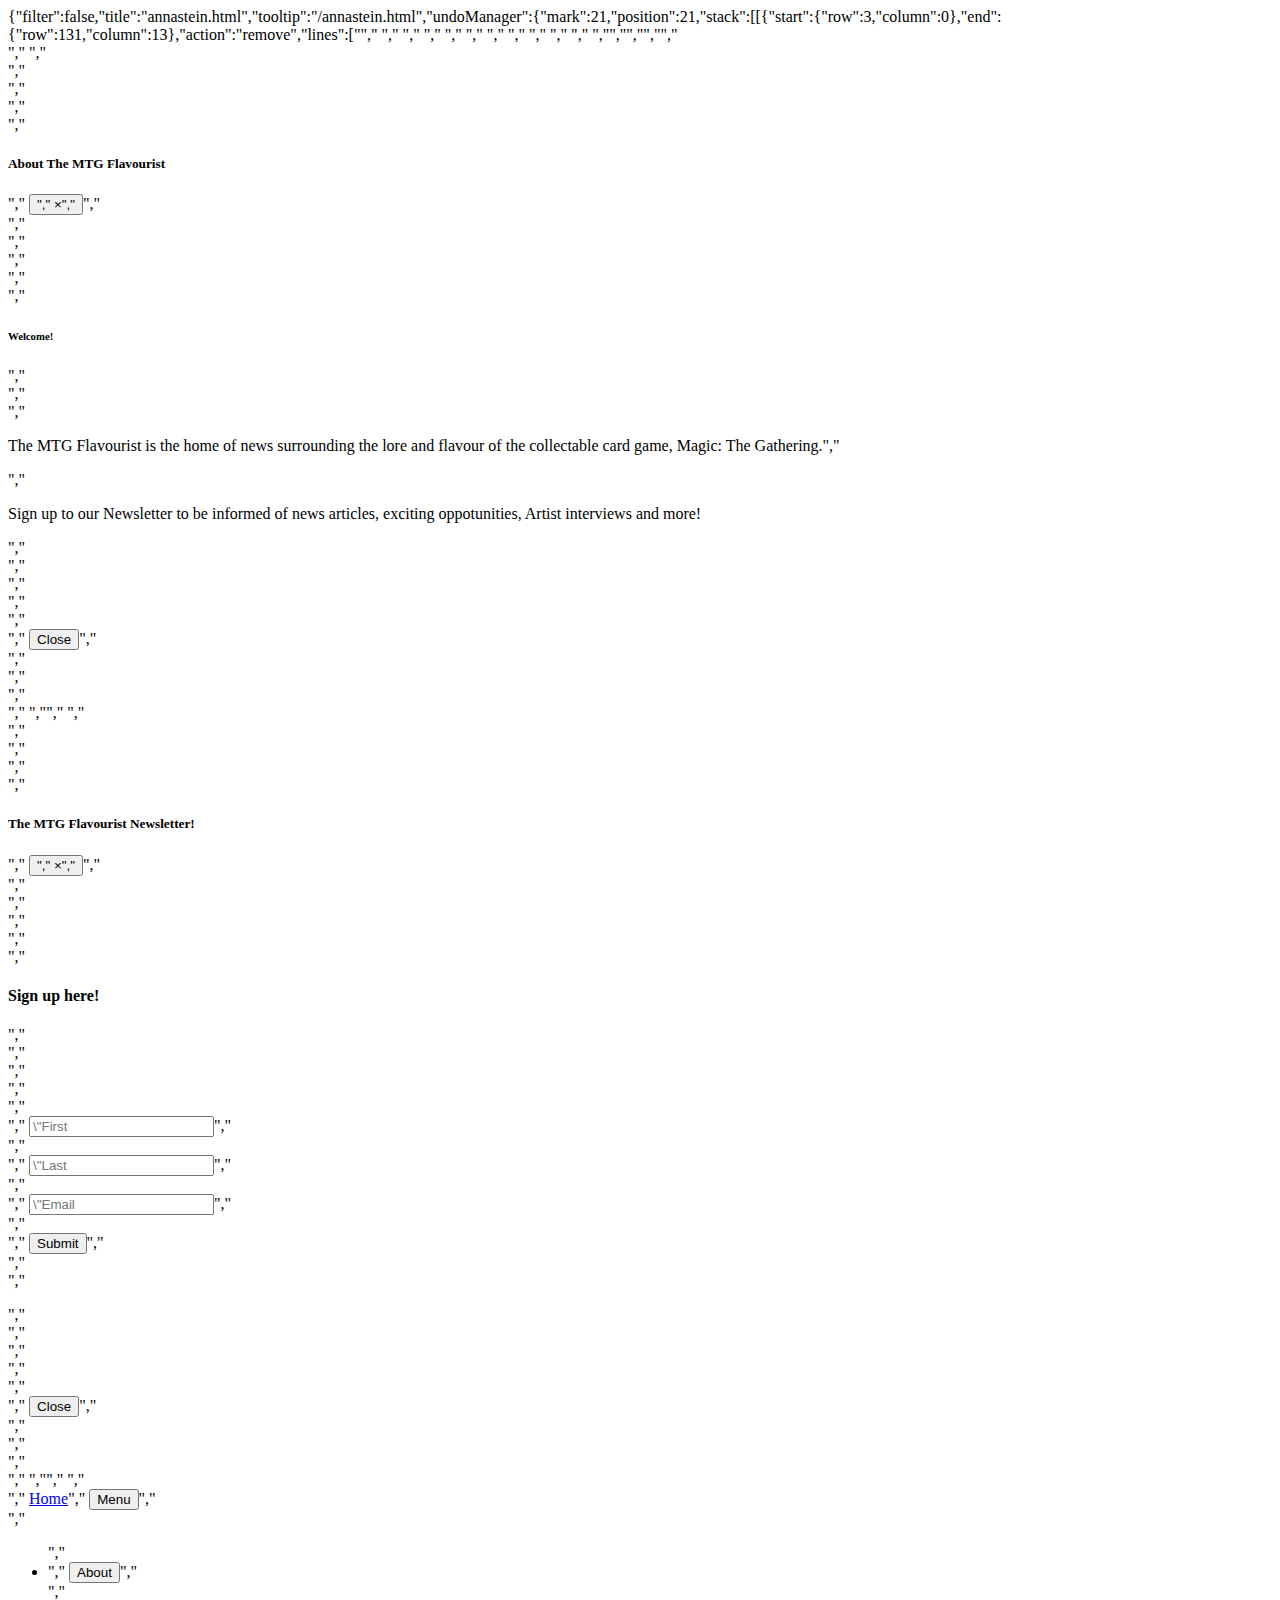
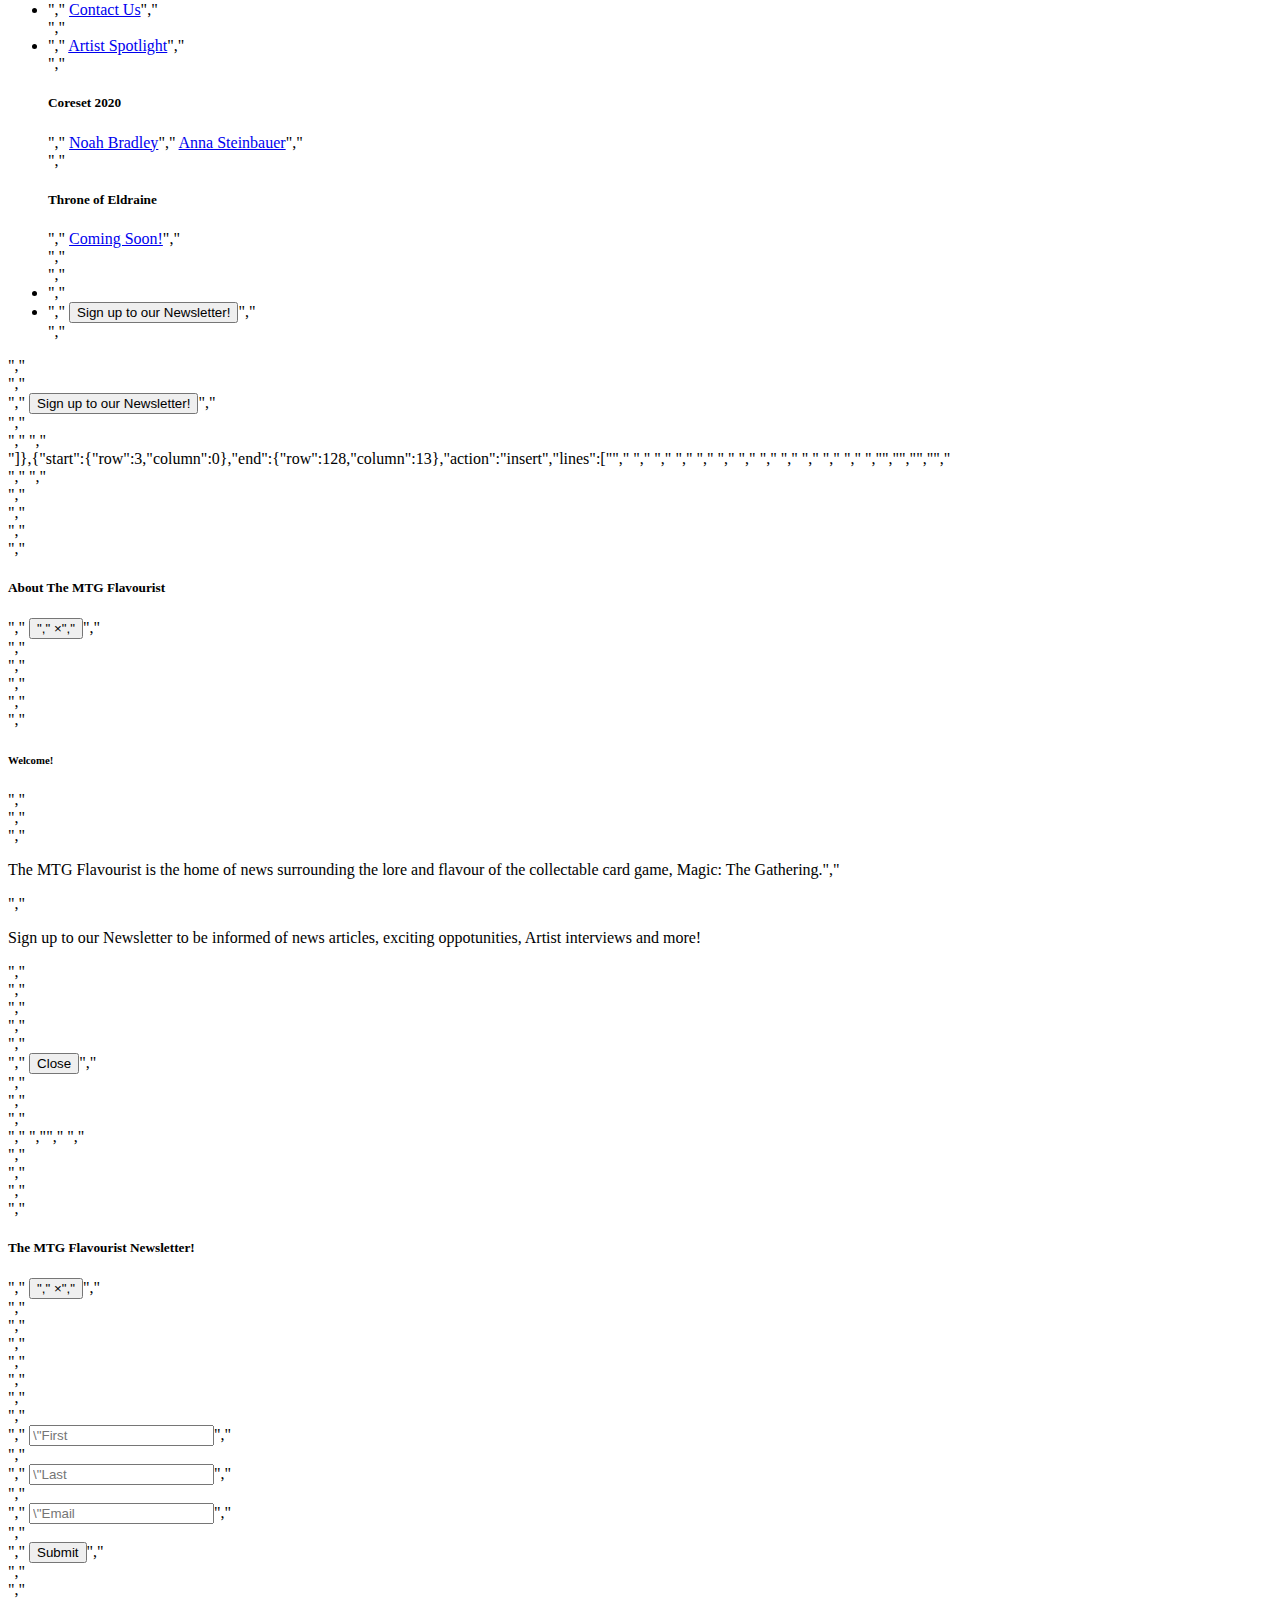
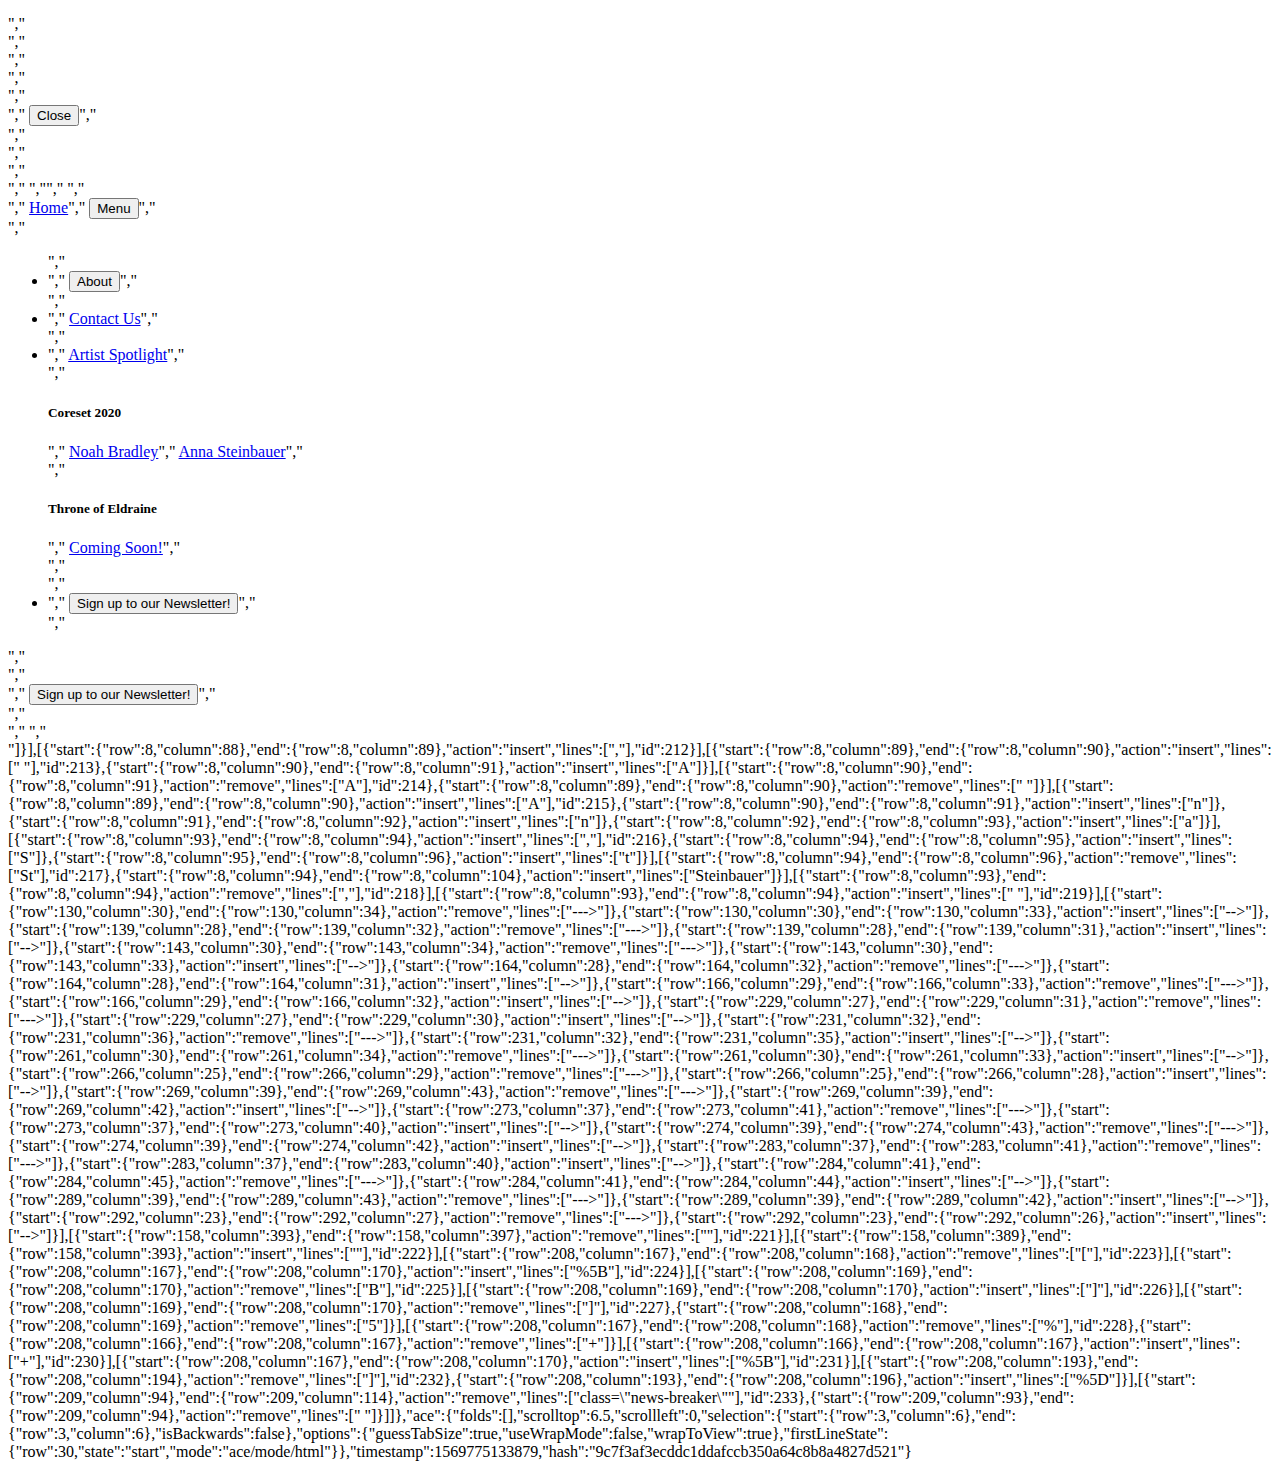
<file: .c9/metadata/environment/annastein.html>
{"filter":false,"title":"annastein.html","tooltip":"/annastein.html","undoManager":{"mark":21,"position":21,"stack":[[{"start":{"row":3,"column":0},"end":{"row":131,"column":13},"action":"remove","lines":["<head>","    <meta charset=\"UTF-8\">","    <meta name=\"viewport\" content=\"width=device-width, initial-scale=1.0\">","    <meta http-equiv=\"X-UA-Compatible\" content=\"ie=edge\">","    <meta name=\"description\" content=\"Magic: The Gathering,Art,Blog\">","    <meta name=\"keywords\" content=\"Eldraine,Magic,Core,Set,Wizards,Flavourist,Artist,Art,Anna Steinbauer\">","    <meta name=\"author\" content=\"Jason Murdie\">","    <link rel=\"stylesheet\" href=\"https://maxcdn.bootstrapcdn.com/bootstrap/4.2.1/css/bootstrap.min.css\" type=\"text/css\" />","    <link rel=\"stylesheet\" href=\"https://use.fontawesome.com/releases/v5.0.10/css/all.css\" integrity=\"sha384-+d0P83n9kaQMCwj8F4RJB66tzIwOKmrdb46+porD/OvrJ+37WqIM7UoBtwHO6Nlg\" crossorigin=\"anonymous\">","    <link rel=\"stylesheet\" href=\"https://cdnjs.cloudflare.com/ajax/libs/hover.css/2.3.1/css/hover-min.css\" type=\"text/css\" />","    <link rel=\"stylesheet\" href=\"assets/css/style.css\" type=\"text/css\" />","    <title>MtG: Flavourist</title>","</head>","","<body>","","    <header>","        <!---ABOUT MODAL START--->","        <div class=\"modal fade fade bd-example-modal-xl\" id=\"aboutModal\" tabindex=\"-1\" role=\"dialog\" aria-labelledby=\"aboutModalLabel\" aria-hidden=\"true\">","            <div class=\"modal-dialog\" role=\"document\">","                <div class=\"modal-content\">","                    <div class=\"modal-header\">","                        <h5 class=\"modal-title\" id=\"exampleModalLabel\">About The MTG Flavourist</h5>","                        <button type=\"button\" class=\"close\" data-dismiss=\"modal\" aria-label=\"Close\">","                            <span aria-hidden=\"true\">&times;</span>","                        </button>","                    </div>","                    <div class=\"modal-body\">","                        <div class=\"container-fluid\">","                            <div class=\"row\">","                                <div class=\"col-12\">","                                    <h6>Welcome!</h6>","                                </div>","                                <div class=\"col-12\">","                                    <p>The MTG Flavourist is the home of news surrounding the lore and flavour of the collectable card game, Magic: The Gathering.","                                    </p>","                                    <p>Sign up to our Newsletter to be informed of news articles, exciting oppotunities, Artist interviews and more!</p>","                                </div>","                            </div>","                        </div>","                    </div>","                    <div class=\"modal-footer\">","                        <button type=\"button\" class=\"btn btn-secondary\" data-dismiss=\"modal\">Close</button>","                    </div>","                </div>","            </div>","        </div>","        <!---ABOUT MODAL END--->","","        <!---NEWS LETTER MODAL START--->","        <div class=\"modal fade fade bd-example-modal-xl\" id=\"newsletterModal\" tabindex=\"-1\" role=\"dialog\" aria-labelledby=\"newsletterModalLabel\" aria-hidden=\"true\">","            <div class=\"modal-dialog\" role=\"document\">","                <div class=\"modal-content\">","                    <div class=\"modal-header\">","                        <h5 class=\"modal-title\" id=\"exampleModalLabel\">The MTG Flavourist Newsletter!</h5>","                        <button type=\"button\" class=\"close\" data-dismiss=\"modal\" aria-label=\"Close\">","                            <span aria-hidden=\"true\">&times;</span>","                        </button>","                    </div>","                    <div class=\"modal-body\">","                        <div class=\"container-fluid\">","                            <div class=\"row\">","                                <div class=\"col-12 mb-3 text-center\">","                                    <h4>Sign up here!</h4>","                                </div>","                                <div class=\"col-12\">","                                    <form>","                                        <div class=\"form-row\">","                                            <div class=\"col-6\">","                                                <input type=\"text\" class=\"form-control mb-3\" placeholder=\"First Name\">","                                            </div>","                                            <div class=\"col-6\">","                                                <input type=\"text\" class=\"form-control mb-3\" placeholder=\"Last Name\">","                                            </div>","                                            <div class=\"col-12\">","                                                <input type=\"email\" class=\"form-control mb-3\" placeholder=\"Email Address\">","                                            </div>","                                            <div class=\"col-12 text-center\">","                                                <button type=\"submit\" class=\"btn ml-auto call-btn\">Submit</button>","                                            </div>","                                        </div>","                                    </form>","                                </div>","                            </div>","                        </div>","                    </div>","                    <div class=\"modal-footer\">","                        <button type=\"button\" class=\"btn btn-secondary\" data-dismiss=\"modal\">Close</button>","                    </div>","                </div>","            </div>","        </div>","        <!---NEWS LETTER MODAL END--->","","        <!---TOGGLE NAVBAR START--->","        <nav class=\"nav-bk navbar navbar-expand-sm\">","            <a href=\"index.html\" class=\"navbar-brand mr-4 txt-anchor-nav\">Home</a>","            <button class=\"nav-btn navbar-toggler ml-auto tog-btn\" type=\"button\" data-toggle=\"collapse\" data-target=\"#navbarNavDropdown\" aria-controls=\"navbarNavDropdown\" aria-expanded=\"false\" aria-label=\"Toggle navigation\">Menu</button>","            <div class=\"collapse navbar-collapse\" id=\"navbarNavDropdown\">","                <ul class=\"navbar-nav mr-auto\">","                    <li class=\"nav-item mr-2\">","                        <button type=\"button\" class=\"btn pop-btn\" data-toggle=\"modal\" data-target=\"#aboutModal\">About</button>","                    </li>","                    <li class=\"nav-item mr-2\">","                        <a class=\"txt-anchor-a nav-link\" href=\"contact.html\">Contact Us</a>","                    </li>","                    <li class=\"nav-item dropdown mr-2\">","                        <a class=\"txt-anchor-a nav-link dropdown-toggle\" data-toggle=\"dropdown\" href=\"#\" role=\"button\" aria-haspopup=\"true\" aria-expanded=\"false\">Artist Spotlight</a>","                        <div class=\"dropdown-menu\">","                            <h5 class=\"ml-2 set-title\">Coreset 2020</h5>","                            <a class=\"dropdown-item txt-anchor-a\" href=\"noahbrad.html\">Noah Bradley</a>","                            <a class=\"dropdown-item txt-anchor-a\" href=\"annastein.html\">Anna Steinbauer</a>","                            <div class=\"dropdown-divider\"></div>","                            <h5 class=\"ml-2 set-title\">Throne of Eldraine</h5>","                            <a class=\"dropdown-item txt-anchor-a\" href=\"#\">Coming Soon!</a>","                        </div>","                    </li>","                    <li class=\"nav-item dropdown\">","                        <li class=\"nav-item mr-2 d-block d-sm-none\">","                            <button type=\"button\" class=\"btn pop-btn\" data-toggle=\"modal\" data-target=\"#newsletterModal\">Sign up to our Newsletter!</button>","                        </li>","                </ul>","            </div>","            <div class=\"d-none d-md-block\">","                <button type=\"button\" class=\"btn pop-btn\" data-toggle=\"modal\" data-target=\"#newsletterModal\">Sign up to our Newsletter!</button>","            </div>","        </nav>","        <!---TOGGLE NAVBAR END--->","    </header>"]},{"start":{"row":3,"column":0},"end":{"row":128,"column":13},"action":"insert","lines":["<head>","    <meta charset=\"UTF-8\">","    <meta name=\"viewport\" content=\"width=device-width, initial-scale=1.0\">","    <meta http-equiv=\"X-UA-Compatible\" content=\"ie=edge\">","    <meta name=\"description\" content=\"Magic: The Gathering, Art Blog\">","    <meta name=\"keywords\" content=\"Eldraine,Magic,Core,Set,Wizards,Flavourist,Artist,Art\">","    <meta name=\"author\" content=\"Jason Murdie\">","    <link rel=\"shortcut icon\" href=\"https://magic.wizards.com/sites/all/themes/wiz_mtg/favicon.ico\" type=\"image/vnd.microsoft.icon\">","    <link rel=\"stylesheet\" href=\"https://maxcdn.bootstrapcdn.com/bootstrap/4.2.1/css/bootstrap.min.css\" type=\"text/css\" />","    <link rel=\"stylesheet\" href=\"https://use.fontawesome.com/releases/v5.0.10/css/all.css\" integrity=\"sha384-+d0P83n9kaQMCwj8F4RJB66tzIwOKmrdb46+porD/OvrJ+37WqIM7UoBtwHO6Nlg\" crossorigin=\"anonymous\">","    <link rel=\"stylesheet\" href=\"https://cdnjs.cloudflare.com/ajax/libs/hover.css/2.3.1/css/hover-min.css\" type=\"text/css\" />","    <link rel=\"stylesheet\" href=\"assets/css/style.css\" type=\"text/css\" />","    <title>MtG: Flavourist</title>","</head>","","<body>","","    <header>","        <!--ABOUT MODAL START-->","        <div class=\"modal fade fade bd-example-modal-xl\" id=\"aboutModal\" tabindex=\"-1\" role=\"dialog\" aria-labelledby=\"aboutModalLabel\" aria-hidden=\"true\">","            <div class=\"modal-dialog\" role=\"document\">","                <div class=\"modal-content\">","                    <div class=\"modal-header\">","                        <h5 class=\"modal-title\" id=\"aboutModalLabel\">About The MTG Flavourist</h5>","                        <button type=\"button\" class=\"close\" data-dismiss=\"modal\" aria-label=\"Close\">","                            <span aria-hidden=\"true\">&times;</span>","                        </button>","                    </div>","                    <div class=\"modal-body\">","                        <div class=\"container-fluid\">","                            <div class=\"row\">","                                <div class=\"col-12\">","                                    <h6>Welcome!</h6>","                                </div>","                                <div class=\"col-12\">","                                    <p>The MTG Flavourist is the home of news surrounding the lore and flavour of the collectable card game, Magic: The Gathering.","                                    </p>","                                    <p>Sign up to our Newsletter to be informed of news articles, exciting oppotunities, Artist interviews and more!</p>","                                </div>","                            </div>","                        </div>","                    </div>","                    <div class=\"modal-footer\">","                        <button type=\"button\" class=\"btn btn-secondary\" data-dismiss=\"modal\">Close</button>","                    </div>","                </div>","            </div>","        </div>","        <!--ABOUT MODAL END-->","","        <!--NEWS LETTER MODAL START-->","        <div class=\"modal fade fade bd-example-modal-xl\" id=\"newsletterModal\" tabindex=\"-1\" role=\"dialog\" aria-labelledby=\"newsletterModalLabel\" aria-hidden=\"true\">","            <div class=\"modal-dialog\" role=\"document\">","                <div class=\"modal-content\">","                    <div class=\"modal-header\">","                        <h5 class=\"modal-title\" id=\"newsletterModalLabel\">The MTG Flavourist Newsletter!</h5>","                        <button type=\"button\" class=\"close\" data-dismiss=\"modal\" aria-label=\"Close\">","                            <span aria-hidden=\"true\">&times;</span>","                        </button>","                    </div>","                    <div class=\"modal-body\">","                        <div class=\"container-fluid\">","                            <div class=\"row\">","                                <div class=\"col-12\">","                                    <form>","                                        <div class=\"form-row\">","                                            <div class=\"col-6\">","                                                <input type=\"text\" class=\"form-control mb-3\" placeholder=\"First Name\">","                                            </div>","                                            <div class=\"col-6\">","                                                <input type=\"text\" class=\"form-control mb-3\" placeholder=\"Last Name\">","                                            </div>","                                            <div class=\"col-12\">","                                                <input type=\"email\" class=\"form-control mb-3\" placeholder=\"Email Address\">","                                            </div>","                                            <div class=\"col-12 text-center\">","                                                <button type=\"submit\" class=\"btn ml-auto call-btn\">Submit</button>","                                            </div>","                                        </div>","                                    </form>","                                </div>","                            </div>","                        </div>","                    </div>","                    <div class=\"modal-footer\">","                        <button type=\"button\" class=\"btn btn-secondary\" data-dismiss=\"modal\">Close</button>","                    </div>","                </div>","            </div>","        </div>","        <!--NEWS LETTER MODAL END-->","","        <!--TOGGLE NAVBAR START-->","        <nav class=\"nav-bk navbar navbar-expand-sm\">","            <a href=\"index.html\" class=\"navbar-brand mr-4 txt-anchor-nav\">Home</a>","            <button class=\"nav-btn navbar-toggler ml-auto tog-btn\" type=\"button\" data-toggle=\"collapse\" data-target=\"#navbarNavDropdown\" aria-controls=\"navbarNavDropdown\" aria-expanded=\"false\" aria-label=\"Toggle navigation\">Menu</button>","            <div class=\"collapse navbar-collapse\" id=\"navbarNavDropdown\">","                <ul class=\"navbar-nav mr-auto\">","                    <li class=\"nav-item mr-2\">","                        <button type=\"button\" class=\"btn pop-btn\" data-toggle=\"modal\" data-target=\"#aboutModal\">About</button>","                    </li>","                    <li class=\"nav-item mr-2\">","                        <a class=\"txt-anchor-a nav-link\" href=\"contact.html\">Contact Us</a>","                    </li>","                    <li class=\"nav-item dropdown mr-2\">","                        <a class=\"txt-anchor-a nav-link dropdown-toggle\" data-toggle=\"dropdown\" href=\"#\" role=\"button\" aria-haspopup=\"true\" aria-expanded=\"false\">Artist Spotlight</a>","                        <div class=\"dropdown-menu\">","                            <h5 class=\"ml-2 set-title\">Coreset 2020</h5>","                            <a class=\"dropdown-item txt-anchor-a\" href=\"noahbrad.html\">Noah Bradley</a>","                            <a class=\"dropdown-item txt-anchor-a\" href=\"annastein.html\">Anna Steinbauer</a>","                            <div class=\"dropdown-divider\"></div>","                            <h5 class=\"ml-2 set-title\">Throne of Eldraine</h5>","                            <a class=\"dropdown-item txt-anchor-a\" href=\"#\">Coming Soon!</a>","                        </div>","                    </li>","                    <li class=\"nav-item mr-2 d-block d-sm-none\">","                        <button type=\"button\" class=\"btn pop-btn\" data-toggle=\"modal\" data-target=\"#newsletterModal\">Sign up to our Newsletter!</button>","                    </li>","                </ul>","            </div>","            <div class=\"d-none d-md-block\">","                <button type=\"button\" class=\"btn pop-btn\" data-toggle=\"modal\" data-target=\"#newsletterModal\">Sign up to our Newsletter!</button>","            </div>","        </nav>","        <!--TOGGLE NAVBAR END-->","    </header>"]}],[{"start":{"row":8,"column":88},"end":{"row":8,"column":89},"action":"insert","lines":[","],"id":212}],[{"start":{"row":8,"column":89},"end":{"row":8,"column":90},"action":"insert","lines":[" "],"id":213},{"start":{"row":8,"column":90},"end":{"row":8,"column":91},"action":"insert","lines":["A"]}],[{"start":{"row":8,"column":90},"end":{"row":8,"column":91},"action":"remove","lines":["A"],"id":214},{"start":{"row":8,"column":89},"end":{"row":8,"column":90},"action":"remove","lines":[" "]}],[{"start":{"row":8,"column":89},"end":{"row":8,"column":90},"action":"insert","lines":["A"],"id":215},{"start":{"row":8,"column":90},"end":{"row":8,"column":91},"action":"insert","lines":["n"]},{"start":{"row":8,"column":91},"end":{"row":8,"column":92},"action":"insert","lines":["n"]},{"start":{"row":8,"column":92},"end":{"row":8,"column":93},"action":"insert","lines":["a"]}],[{"start":{"row":8,"column":93},"end":{"row":8,"column":94},"action":"insert","lines":[","],"id":216},{"start":{"row":8,"column":94},"end":{"row":8,"column":95},"action":"insert","lines":["S"]},{"start":{"row":8,"column":95},"end":{"row":8,"column":96},"action":"insert","lines":["t"]}],[{"start":{"row":8,"column":94},"end":{"row":8,"column":96},"action":"remove","lines":["St"],"id":217},{"start":{"row":8,"column":94},"end":{"row":8,"column":104},"action":"insert","lines":["Steinbauer"]}],[{"start":{"row":8,"column":93},"end":{"row":8,"column":94},"action":"remove","lines":[","],"id":218}],[{"start":{"row":8,"column":93},"end":{"row":8,"column":94},"action":"insert","lines":[" "],"id":219}],[{"start":{"row":130,"column":30},"end":{"row":130,"column":34},"action":"remove","lines":["--->"]},{"start":{"row":130,"column":30},"end":{"row":130,"column":33},"action":"insert","lines":["-->"]},{"start":{"row":139,"column":28},"end":{"row":139,"column":32},"action":"remove","lines":["--->"]},{"start":{"row":139,"column":28},"end":{"row":139,"column":31},"action":"insert","lines":["-->"]},{"start":{"row":143,"column":30},"end":{"row":143,"column":34},"action":"remove","lines":["--->"]},{"start":{"row":143,"column":30},"end":{"row":143,"column":33},"action":"insert","lines":["-->"]},{"start":{"row":164,"column":28},"end":{"row":164,"column":32},"action":"remove","lines":["--->"]},{"start":{"row":164,"column":28},"end":{"row":164,"column":31},"action":"insert","lines":["-->"]},{"start":{"row":166,"column":29},"end":{"row":166,"column":33},"action":"remove","lines":["--->"]},{"start":{"row":166,"column":29},"end":{"row":166,"column":32},"action":"insert","lines":["-->"]},{"start":{"row":229,"column":27},"end":{"row":229,"column":31},"action":"remove","lines":["--->"]},{"start":{"row":229,"column":27},"end":{"row":229,"column":30},"action":"insert","lines":["-->"]},{"start":{"row":231,"column":32},"end":{"row":231,"column":36},"action":"remove","lines":["--->"]},{"start":{"row":231,"column":32},"end":{"row":231,"column":35},"action":"insert","lines":["-->"]},{"start":{"row":261,"column":30},"end":{"row":261,"column":34},"action":"remove","lines":["--->"]},{"start":{"row":261,"column":30},"end":{"row":261,"column":33},"action":"insert","lines":["-->"]},{"start":{"row":266,"column":25},"end":{"row":266,"column":29},"action":"remove","lines":["--->"]},{"start":{"row":266,"column":25},"end":{"row":266,"column":28},"action":"insert","lines":["-->"]},{"start":{"row":269,"column":39},"end":{"row":269,"column":43},"action":"remove","lines":["--->"]},{"start":{"row":269,"column":39},"end":{"row":269,"column":42},"action":"insert","lines":["-->"]},{"start":{"row":273,"column":37},"end":{"row":273,"column":41},"action":"remove","lines":["--->"]},{"start":{"row":273,"column":37},"end":{"row":273,"column":40},"action":"insert","lines":["-->"]},{"start":{"row":274,"column":39},"end":{"row":274,"column":43},"action":"remove","lines":["--->"]},{"start":{"row":274,"column":39},"end":{"row":274,"column":42},"action":"insert","lines":["-->"]},{"start":{"row":283,"column":37},"end":{"row":283,"column":41},"action":"remove","lines":["--->"]},{"start":{"row":283,"column":37},"end":{"row":283,"column":40},"action":"insert","lines":["-->"]},{"start":{"row":284,"column":41},"end":{"row":284,"column":45},"action":"remove","lines":["--->"]},{"start":{"row":284,"column":41},"end":{"row":284,"column":44},"action":"insert","lines":["-->"]},{"start":{"row":289,"column":39},"end":{"row":289,"column":43},"action":"remove","lines":["--->"]},{"start":{"row":289,"column":39},"end":{"row":289,"column":42},"action":"insert","lines":["-->"]},{"start":{"row":292,"column":23},"end":{"row":292,"column":27},"action":"remove","lines":["--->"]},{"start":{"row":292,"column":23},"end":{"row":292,"column":26},"action":"insert","lines":["-->"]}],[{"start":{"row":158,"column":393},"end":{"row":158,"column":397},"action":"remove","lines":["</a>"],"id":221}],[{"start":{"row":158,"column":389},"end":{"row":158,"column":393},"action":"insert","lines":["</a>"],"id":222}],[{"start":{"row":208,"column":167},"end":{"row":208,"column":168},"action":"remove","lines":["["],"id":223}],[{"start":{"row":208,"column":167},"end":{"row":208,"column":170},"action":"insert","lines":["%5B"],"id":224}],[{"start":{"row":208,"column":169},"end":{"row":208,"column":170},"action":"remove","lines":["B"],"id":225}],[{"start":{"row":208,"column":169},"end":{"row":208,"column":170},"action":"insert","lines":["]"],"id":226}],[{"start":{"row":208,"column":169},"end":{"row":208,"column":170},"action":"remove","lines":["]"],"id":227},{"start":{"row":208,"column":168},"end":{"row":208,"column":169},"action":"remove","lines":["5"]}],[{"start":{"row":208,"column":167},"end":{"row":208,"column":168},"action":"remove","lines":["%"],"id":228},{"start":{"row":208,"column":166},"end":{"row":208,"column":167},"action":"remove","lines":["+"]}],[{"start":{"row":208,"column":166},"end":{"row":208,"column":167},"action":"insert","lines":["+"],"id":230}],[{"start":{"row":208,"column":167},"end":{"row":208,"column":170},"action":"insert","lines":["%5B"],"id":231}],[{"start":{"row":208,"column":193},"end":{"row":208,"column":194},"action":"remove","lines":["]"],"id":232},{"start":{"row":208,"column":193},"end":{"row":208,"column":196},"action":"insert","lines":["%5D"]}],[{"start":{"row":209,"column":94},"end":{"row":209,"column":114},"action":"remove","lines":["class=\"news-breaker\""],"id":233},{"start":{"row":209,"column":93},"end":{"row":209,"column":94},"action":"remove","lines":[" "]}]]},"ace":{"folds":[],"scrolltop":6.5,"scrollleft":0,"selection":{"start":{"row":3,"column":6},"end":{"row":3,"column":6},"isBackwards":false},"options":{"guessTabSize":true,"useWrapMode":false,"wrapToView":true},"firstLineState":{"row":30,"state":"start","mode":"ace/mode/html"}},"timestamp":1569775133879,"hash":"9c7f3af3ecddc1ddafccb350a64c8b8a4827d521"}
</file>
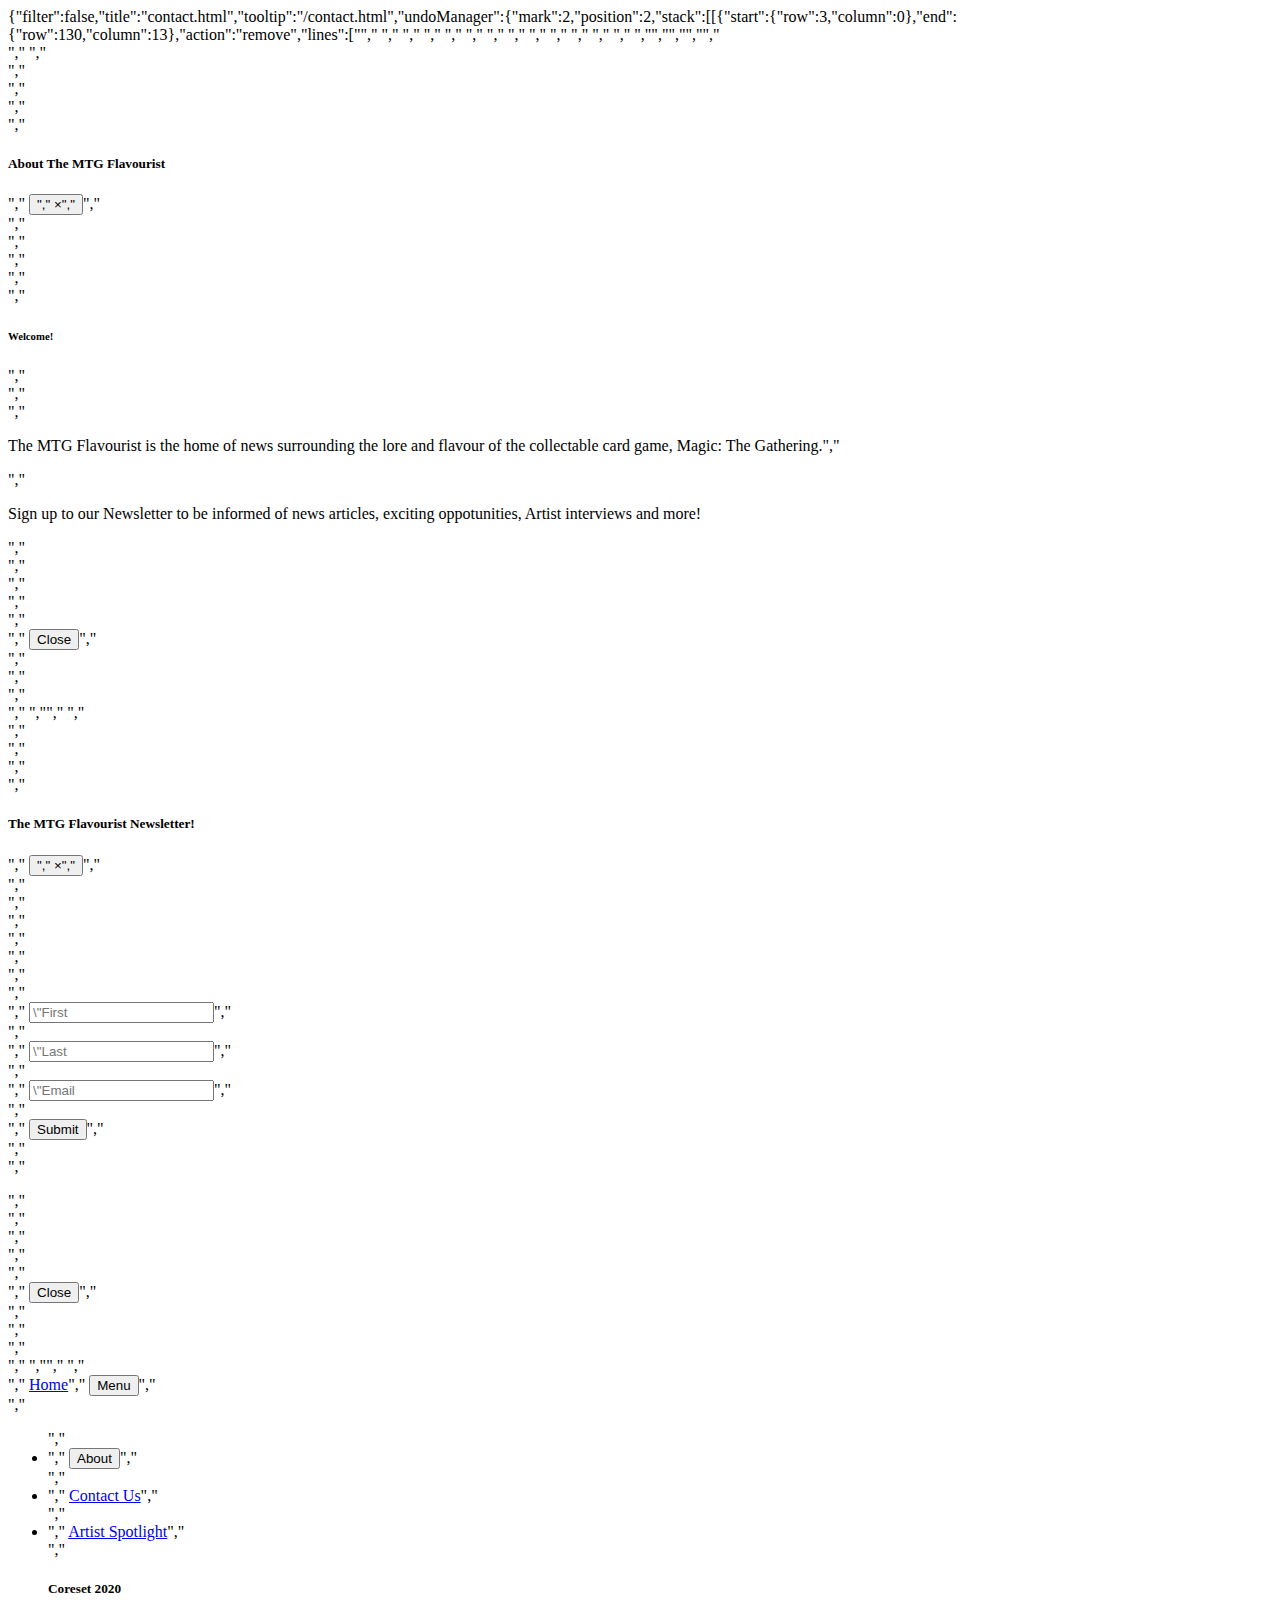
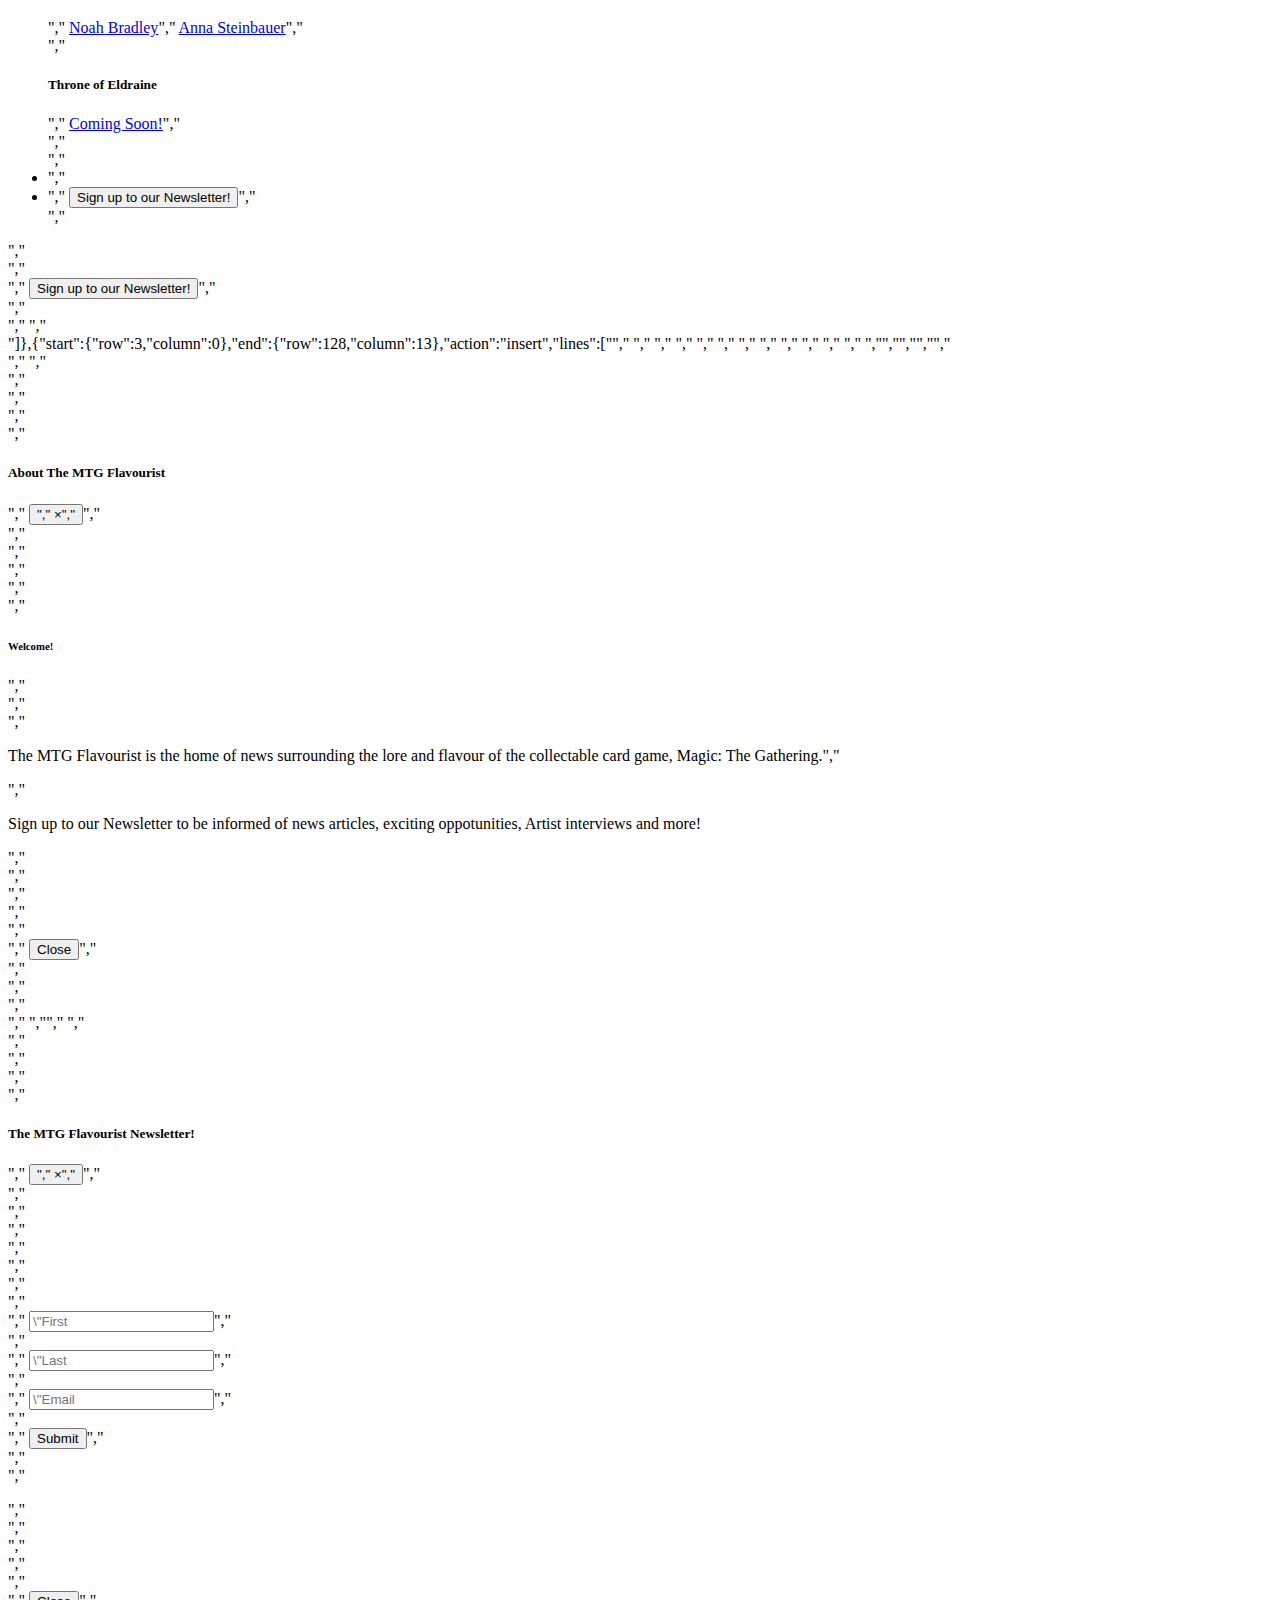
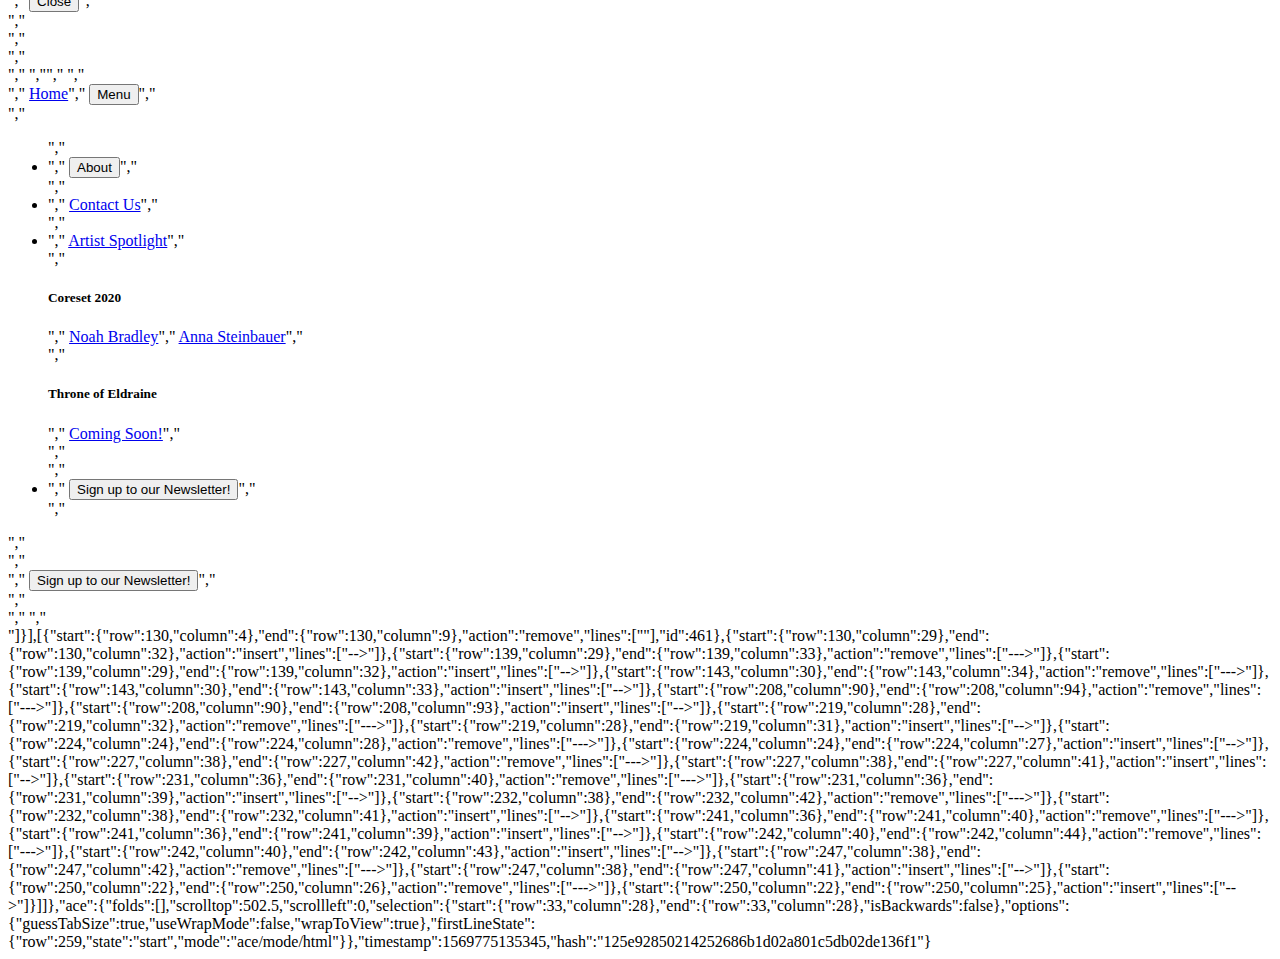
<file: .c9/metadata/environment/contact.html>
{"filter":false,"title":"contact.html","tooltip":"/contact.html","undoManager":{"mark":2,"position":2,"stack":[[{"start":{"row":3,"column":0},"end":{"row":130,"column":13},"action":"remove","lines":["<head>","    <meta charset=\"UTF-8\">","    <meta name=\"viewport\" content=\"width=device-width, initial-scale=1.0\">","    <meta http-equiv=\"X-UA-Compatible\" content=\"ie=edge\">","    <meta name=\"description\" content=\"Magic: The Gathering\">","    <meta name=\"description\" content=\"Art Blog\">","    <meta name=\"keywords\" content=\"Eldraine,Magic,Core,Set,Wizards,Flavourist,Artist,Art\">","    <meta name=\"author\" content=\"Jason Murdie\">","    <link rel=\"shortcut icon\" href=\"https://magic.wizards.com/sites/all/themes/wiz_mtg/favicon.ico\" type=\"image/vnd.microsoft.icon\">","    <link rel=\"stylesheet\" href=\"https://maxcdn.bootstrapcdn.com/bootstrap/4.2.1/css/bootstrap.min.css\" type=\"text/css\" />","    <link rel=\"stylesheet\" href=\"https://use.fontawesome.com/releases/v5.0.10/css/all.css\" integrity=\"sha384-+d0P83n9kaQMCwj8F4RJB66tzIwOKmrdb46+porD/OvrJ+37WqIM7UoBtwHO6Nlg\" crossorigin=\"anonymous\">","    <link rel=\"stylesheet\" href=\"https://cdnjs.cloudflare.com/ajax/libs/hover.css/2.3.1/css/hover-min.css\" type=\"text/css\" />","    <link rel=\"stylesheet\" href=\"assets/css/style.css\" type=\"text/css\" />","    <title>MtG: Flavourist</title>","</head>","","<body>","","    <header>","        <!---ABOUT MODAL START--->","        <div class=\"modal fade fade bd-example-modal-xl\" id=\"aboutModal\" tabindex=\"-1\" role=\"dialog\" aria-labelledby=\"aboutModalLabel\" aria-hidden=\"true\">","            <div class=\"modal-dialog\" role=\"document\">","                <div class=\"modal-content\">","                    <div class=\"modal-header\">","                        <h5 class=\"modal-title\" id=\"exampleModalLabel\">About The MTG Flavourist</h5>","                        <button type=\"button\" class=\"close\" data-dismiss=\"modal\" aria-label=\"Close\">","                            <span aria-hidden=\"true\">&times;</span>","                        </button>","                    </div>","                    <div class=\"modal-body\">","                        <div class=\"container-fluid\">","                            <div class=\"row\">","                                <div class=\"col-12\">","                                    <h6>Welcome!</h6>","                                </div>","                                <div class=\"col-12\">","                                    <p>The MTG Flavourist is the home of news surrounding the lore and flavour of the collectable card game, Magic: The Gathering.","                                    </p>","                                    <p>Sign up to our Newsletter to be informed of news articles, exciting oppotunities, Artist interviews and more!</p>","                                </div>","                            </div>","                        </div>","                    </div>","                    <div class=\"modal-footer\">","                        <button type=\"button\" class=\"btn btn-secondary\" data-dismiss=\"modal\">Close</button>","                    </div>","                </div>","            </div>","        </div>","        <!---ABOUT MODAL END--->","","        <!---NEWS LETTER MODAL START--->","        <div class=\"modal fade fade bd-example-modal-xl\" id=\"newsletterModal\" tabindex=\"-1\" role=\"dialog\" aria-labelledby=\"newsletterModalLabel\" aria-hidden=\"true\">","            <div class=\"modal-dialog\" role=\"document\">","                <div class=\"modal-content\">","                    <div class=\"modal-header\">","                        <h5 class=\"modal-title\" id=\"exampleModalLabel\">The MTG Flavourist Newsletter!</h5>","                        <button type=\"button\" class=\"close\" data-dismiss=\"modal\" aria-label=\"Close\">","                            <span aria-hidden=\"true\">&times;</span>","                        </button>","                    </div>","                    <div class=\"modal-body\">","                        <div class=\"container-fluid\">","                            <div class=\"row\">","                                <div class=\"col-12\">","                                    <form>","                                        <div class=\"form-row\">","                                            <div class=\"col-6\">","                                                <input type=\"text\" class=\"form-control mb-3\" placeholder=\"First Name\">","                                            </div>","                                            <div class=\"col-6\">","                                                <input type=\"text\" class=\"form-control mb-3\" placeholder=\"Last Name\">","                                            </div>","                                            <div class=\"col-12\">","                                                <input type=\"email\" class=\"form-control mb-3\" placeholder=\"Email Address\">","                                            </div>","                                            <div class=\"col-12 text-center\">","                                                <button type=\"submit\" class=\"btn ml-auto call-btn\">Submit</button>","                                            </div>","                                        </div>","                                    </form>","                                </div>","                            </div>","                        </div>","                    </div>","                    <div class=\"modal-footer\">","                        <button type=\"button\" class=\"btn btn-secondary\" data-dismiss=\"modal\">Close</button>","                    </div>","                </div>","            </div>","        </div>","        <!---NEWS LETTER MODAL END--->","","        <!---TOGGLE NAVBAR START--->","        <nav class=\"nav-bk navbar navbar-expand-sm\">","            <a href=\"index.html\" class=\"navbar-brand mr-4 txt-anchor-nav\">Home</a>","            <button class=\"nav-btn navbar-toggler ml-auto tog-btn\" type=\"button\" data-toggle=\"collapse\" data-target=\"#navbarNavDropdown\" aria-controls=\"navbarNavDropdown\" aria-expanded=\"false\" aria-label=\"Toggle navigation\">Menu</button>","            <div class=\"collapse navbar-collapse\" id=\"navbarNavDropdown\">","                <ul class=\"navbar-nav mr-auto\">","                    <li class=\"nav-item mr-2\">","                        <button type=\"button\" class=\"btn pop-btn\" data-toggle=\"modal\" data-target=\"#aboutModal\">About</button>","                    </li>","                    <li class=\"nav-item mr-2\">","                        <a class=\"txt-anchor-a nav-link\" href=\"contact.html\">Contact Us</a>","                    </li>","                    <li class=\"nav-item dropdown mr-2\">","                        <a class=\"txt-anchor-a nav-link dropdown-toggle\" data-toggle=\"dropdown\" href=\"#\" role=\"button\" aria-haspopup=\"true\" aria-expanded=\"false\">Artist Spotlight</a>","                        <div class=\"dropdown-menu\">","                            <h5 class=\"ml-2 set-title\">Coreset 2020</h5>","                            <a class=\"dropdown-item txt-anchor-a\" href=\"noahbrad.html\">Noah Bradley</a>","                            <a class=\"dropdown-item txt-anchor-a\" href=\"annastein.html\">Anna Steinbauer</a>","                            <div class=\"dropdown-divider\"></div>","                            <h5 class=\"ml-2 set-title\">Throne of Eldraine</h5>","                            <a class=\"dropdown-item txt-anchor-a\" href=\"#\">Coming Soon!</a>","                        </div>","                    </li>","                    <li class=\"nav-item dropdown\">","                        <li class=\"nav-item mr-2 d-block d-sm-none\">","                            <button type=\"button\" class=\"btn pop-btn\" data-toggle=\"modal\" data-target=\"#newsletterModal\">Sign up to our Newsletter!</button>","                        </li>","                </ul>","            </div>","            <div class=\"d-none d-md-block\">","                <button type=\"button\" class=\"btn pop-btn\" data-toggle=\"modal\" data-target=\"#newsletterModal\">Sign up to our Newsletter!</button>","            </div>","        </nav>","        <!---TOGGLE NAVBAR END--->","    </header>"]},{"start":{"row":3,"column":0},"end":{"row":128,"column":13},"action":"insert","lines":["<head>","    <meta charset=\"UTF-8\">","    <meta name=\"viewport\" content=\"width=device-width, initial-scale=1.0\">","    <meta http-equiv=\"X-UA-Compatible\" content=\"ie=edge\">","    <meta name=\"description\" content=\"Magic: The Gathering, Art Blog\">","    <meta name=\"keywords\" content=\"Eldraine,Magic,Core,Set,Wizards,Flavourist,Artist,Art\">","    <meta name=\"author\" content=\"Jason Murdie\">","    <link rel=\"shortcut icon\" href=\"https://magic.wizards.com/sites/all/themes/wiz_mtg/favicon.ico\" type=\"image/vnd.microsoft.icon\">","    <link rel=\"stylesheet\" href=\"https://maxcdn.bootstrapcdn.com/bootstrap/4.2.1/css/bootstrap.min.css\" type=\"text/css\" />","    <link rel=\"stylesheet\" href=\"https://use.fontawesome.com/releases/v5.0.10/css/all.css\" integrity=\"sha384-+d0P83n9kaQMCwj8F4RJB66tzIwOKmrdb46+porD/OvrJ+37WqIM7UoBtwHO6Nlg\" crossorigin=\"anonymous\">","    <link rel=\"stylesheet\" href=\"https://cdnjs.cloudflare.com/ajax/libs/hover.css/2.3.1/css/hover-min.css\" type=\"text/css\" />","    <link rel=\"stylesheet\" href=\"assets/css/style.css\" type=\"text/css\" />","    <title>MtG: Flavourist</title>","</head>","","<body>","","    <header>","        <!--ABOUT MODAL START-->","        <div class=\"modal fade fade bd-example-modal-xl\" id=\"aboutModal\" tabindex=\"-1\" role=\"dialog\" aria-labelledby=\"aboutModalLabel\" aria-hidden=\"true\">","            <div class=\"modal-dialog\" role=\"document\">","                <div class=\"modal-content\">","                    <div class=\"modal-header\">","                        <h5 class=\"modal-title\" id=\"aboutModalLabel\">About The MTG Flavourist</h5>","                        <button type=\"button\" class=\"close\" data-dismiss=\"modal\" aria-label=\"Close\">","                            <span aria-hidden=\"true\">&times;</span>","                        </button>","                    </div>","                    <div class=\"modal-body\">","                        <div class=\"container-fluid\">","                            <div class=\"row\">","                                <div class=\"col-12\">","                                    <h6>Welcome!</h6>","                                </div>","                                <div class=\"col-12\">","                                    <p>The MTG Flavourist is the home of news surrounding the lore and flavour of the collectable card game, Magic: The Gathering.","                                    </p>","                                    <p>Sign up to our Newsletter to be informed of news articles, exciting oppotunities, Artist interviews and more!</p>","                                </div>","                            </div>","                        </div>","                    </div>","                    <div class=\"modal-footer\">","                        <button type=\"button\" class=\"btn btn-secondary\" data-dismiss=\"modal\">Close</button>","                    </div>","                </div>","            </div>","        </div>","        <!--ABOUT MODAL END-->","","        <!--NEWS LETTER MODAL START-->","        <div class=\"modal fade fade bd-example-modal-xl\" id=\"newsletterModal\" tabindex=\"-1\" role=\"dialog\" aria-labelledby=\"newsletterModalLabel\" aria-hidden=\"true\">","            <div class=\"modal-dialog\" role=\"document\">","                <div class=\"modal-content\">","                    <div class=\"modal-header\">","                        <h5 class=\"modal-title\" id=\"newsletterModalLabel\">The MTG Flavourist Newsletter!</h5>","                        <button type=\"button\" class=\"close\" data-dismiss=\"modal\" aria-label=\"Close\">","                            <span aria-hidden=\"true\">&times;</span>","                        </button>","                    </div>","                    <div class=\"modal-body\">","                        <div class=\"container-fluid\">","                            <div class=\"row\">","                                <div class=\"col-12\">","                                    <form>","                                        <div class=\"form-row\">","                                            <div class=\"col-6\">","                                                <input type=\"text\" class=\"form-control mb-3\" placeholder=\"First Name\">","                                            </div>","                                            <div class=\"col-6\">","                                                <input type=\"text\" class=\"form-control mb-3\" placeholder=\"Last Name\">","                                            </div>","                                            <div class=\"col-12\">","                                                <input type=\"email\" class=\"form-control mb-3\" placeholder=\"Email Address\">","                                            </div>","                                            <div class=\"col-12 text-center\">","                                                <button type=\"submit\" class=\"btn ml-auto call-btn\">Submit</button>","                                            </div>","                                        </div>","                                    </form>","                                </div>","                            </div>","                        </div>","                    </div>","                    <div class=\"modal-footer\">","                        <button type=\"button\" class=\"btn btn-secondary\" data-dismiss=\"modal\">Close</button>","                    </div>","                </div>","            </div>","        </div>","        <!--NEWS LETTER MODAL END-->","","        <!--TOGGLE NAVBAR START-->","        <nav class=\"nav-bk navbar navbar-expand-sm\">","            <a href=\"index.html\" class=\"navbar-brand mr-4 txt-anchor-nav\">Home</a>","            <button class=\"nav-btn navbar-toggler ml-auto tog-btn\" type=\"button\" data-toggle=\"collapse\" data-target=\"#navbarNavDropdown\" aria-controls=\"navbarNavDropdown\" aria-expanded=\"false\" aria-label=\"Toggle navigation\">Menu</button>","            <div class=\"collapse navbar-collapse\" id=\"navbarNavDropdown\">","                <ul class=\"navbar-nav mr-auto\">","                    <li class=\"nav-item mr-2\">","                        <button type=\"button\" class=\"btn pop-btn\" data-toggle=\"modal\" data-target=\"#aboutModal\">About</button>","                    </li>","                    <li class=\"nav-item mr-2\">","                        <a class=\"txt-anchor-a nav-link\" href=\"contact.html\">Contact Us</a>","                    </li>","                    <li class=\"nav-item dropdown mr-2\">","                        <a class=\"txt-anchor-a nav-link dropdown-toggle\" data-toggle=\"dropdown\" href=\"#\" role=\"button\" aria-haspopup=\"true\" aria-expanded=\"false\">Artist Spotlight</a>","                        <div class=\"dropdown-menu\">","                            <h5 class=\"ml-2 set-title\">Coreset 2020</h5>","                            <a class=\"dropdown-item txt-anchor-a\" href=\"noahbrad.html\">Noah Bradley</a>","                            <a class=\"dropdown-item txt-anchor-a\" href=\"annastein.html\">Anna Steinbauer</a>","                            <div class=\"dropdown-divider\"></div>","                            <h5 class=\"ml-2 set-title\">Throne of Eldraine</h5>","                            <a class=\"dropdown-item txt-anchor-a\" href=\"#\">Coming Soon!</a>","                        </div>","                    </li>","                    <li class=\"nav-item mr-2 d-block d-sm-none\">","                        <button type=\"button\" class=\"btn pop-btn\" data-toggle=\"modal\" data-target=\"#newsletterModal\">Sign up to our Newsletter!</button>","                    </li>","                </ul>","            </div>","            <div class=\"d-none d-md-block\">","                <button type=\"button\" class=\"btn pop-btn\" data-toggle=\"modal\" data-target=\"#newsletterModal\">Sign up to our Newsletter!</button>","            </div>","        </nav>","        <!--TOGGLE NAVBAR END-->","    </header>"]}],[{"start":{"row":130,"column":4},"end":{"row":130,"column":9},"action":"remove","lines":["<!---"],"id":460},{"start":{"row":130,"column":4},"end":{"row":130,"column":8},"action":"insert","lines":["<!--"]},{"start":{"row":139,"column":4},"end":{"row":139,"column":9},"action":"remove","lines":["<!---"]},{"start":{"row":139,"column":4},"end":{"row":139,"column":8},"action":"insert","lines":["<!--"]},{"start":{"row":143,"column":8},"end":{"row":143,"column":13},"action":"remove","lines":["<!---"]},{"start":{"row":143,"column":8},"end":{"row":143,"column":12},"action":"insert","lines":["<!--"]},{"start":{"row":208,"column":44},"end":{"row":208,"column":49},"action":"remove","lines":["<!---"]},{"start":{"row":208,"column":44},"end":{"row":208,"column":48},"action":"insert","lines":["<!--"]},{"start":{"row":219,"column":8},"end":{"row":219,"column":13},"action":"remove","lines":["<!---"]},{"start":{"row":219,"column":8},"end":{"row":219,"column":12},"action":"insert","lines":["<!--"]},{"start":{"row":224,"column":8},"end":{"row":224,"column":13},"action":"remove","lines":["<!---"]},{"start":{"row":224,"column":8},"end":{"row":224,"column":12},"action":"insert","lines":["<!--"]},{"start":{"row":227,"column":16},"end":{"row":227,"column":21},"action":"remove","lines":["<!---"]},{"start":{"row":227,"column":16},"end":{"row":227,"column":20},"action":"insert","lines":["<!--"]},{"start":{"row":231,"column":16},"end":{"row":231,"column":21},"action":"remove","lines":["<!---"]},{"start":{"row":231,"column":16},"end":{"row":231,"column":20},"action":"insert","lines":["<!--"]},{"start":{"row":232,"column":16},"end":{"row":232,"column":21},"action":"remove","lines":["<!---"]},{"start":{"row":232,"column":16},"end":{"row":232,"column":20},"action":"insert","lines":["<!--"]},{"start":{"row":241,"column":16},"end":{"row":241,"column":21},"action":"remove","lines":["<!---"]},{"start":{"row":241,"column":16},"end":{"row":241,"column":20},"action":"insert","lines":["<!--"]},{"start":{"row":242,"column":16},"end":{"row":242,"column":21},"action":"remove","lines":["<!---"]},{"start":{"row":242,"column":16},"end":{"row":242,"column":20},"action":"insert","lines":["<!--"]},{"start":{"row":247,"column":16},"end":{"row":247,"column":21},"action":"remove","lines":["<!---"]},{"start":{"row":247,"column":16},"end":{"row":247,"column":20},"action":"insert","lines":["<!--"]},{"start":{"row":250,"column":8},"end":{"row":250,"column":13},"action":"remove","lines":["<!---"]},{"start":{"row":250,"column":8},"end":{"row":250,"column":12},"action":"insert","lines":["<!--"]}],[{"start":{"row":130,"column":29},"end":{"row":130,"column":33},"action":"remove","lines":["--->"],"id":461},{"start":{"row":130,"column":29},"end":{"row":130,"column":32},"action":"insert","lines":["-->"]},{"start":{"row":139,"column":29},"end":{"row":139,"column":33},"action":"remove","lines":["--->"]},{"start":{"row":139,"column":29},"end":{"row":139,"column":32},"action":"insert","lines":["-->"]},{"start":{"row":143,"column":30},"end":{"row":143,"column":34},"action":"remove","lines":["--->"]},{"start":{"row":143,"column":30},"end":{"row":143,"column":33},"action":"insert","lines":["-->"]},{"start":{"row":208,"column":90},"end":{"row":208,"column":94},"action":"remove","lines":["--->"]},{"start":{"row":208,"column":90},"end":{"row":208,"column":93},"action":"insert","lines":["-->"]},{"start":{"row":219,"column":28},"end":{"row":219,"column":32},"action":"remove","lines":["--->"]},{"start":{"row":219,"column":28},"end":{"row":219,"column":31},"action":"insert","lines":["-->"]},{"start":{"row":224,"column":24},"end":{"row":224,"column":28},"action":"remove","lines":["--->"]},{"start":{"row":224,"column":24},"end":{"row":224,"column":27},"action":"insert","lines":["-->"]},{"start":{"row":227,"column":38},"end":{"row":227,"column":42},"action":"remove","lines":["--->"]},{"start":{"row":227,"column":38},"end":{"row":227,"column":41},"action":"insert","lines":["-->"]},{"start":{"row":231,"column":36},"end":{"row":231,"column":40},"action":"remove","lines":["--->"]},{"start":{"row":231,"column":36},"end":{"row":231,"column":39},"action":"insert","lines":["-->"]},{"start":{"row":232,"column":38},"end":{"row":232,"column":42},"action":"remove","lines":["--->"]},{"start":{"row":232,"column":38},"end":{"row":232,"column":41},"action":"insert","lines":["-->"]},{"start":{"row":241,"column":36},"end":{"row":241,"column":40},"action":"remove","lines":["--->"]},{"start":{"row":241,"column":36},"end":{"row":241,"column":39},"action":"insert","lines":["-->"]},{"start":{"row":242,"column":40},"end":{"row":242,"column":44},"action":"remove","lines":["--->"]},{"start":{"row":242,"column":40},"end":{"row":242,"column":43},"action":"insert","lines":["-->"]},{"start":{"row":247,"column":38},"end":{"row":247,"column":42},"action":"remove","lines":["--->"]},{"start":{"row":247,"column":38},"end":{"row":247,"column":41},"action":"insert","lines":["-->"]},{"start":{"row":250,"column":22},"end":{"row":250,"column":26},"action":"remove","lines":["--->"]},{"start":{"row":250,"column":22},"end":{"row":250,"column":25},"action":"insert","lines":["-->"]}]]},"ace":{"folds":[],"scrolltop":502.5,"scrollleft":0,"selection":{"start":{"row":33,"column":28},"end":{"row":33,"column":28},"isBackwards":false},"options":{"guessTabSize":true,"useWrapMode":false,"wrapToView":true},"firstLineState":{"row":259,"state":"start","mode":"ace/mode/html"}},"timestamp":1569775135345,"hash":"125e92850214252686b1d02a801c5db02de136f1"}
</file>
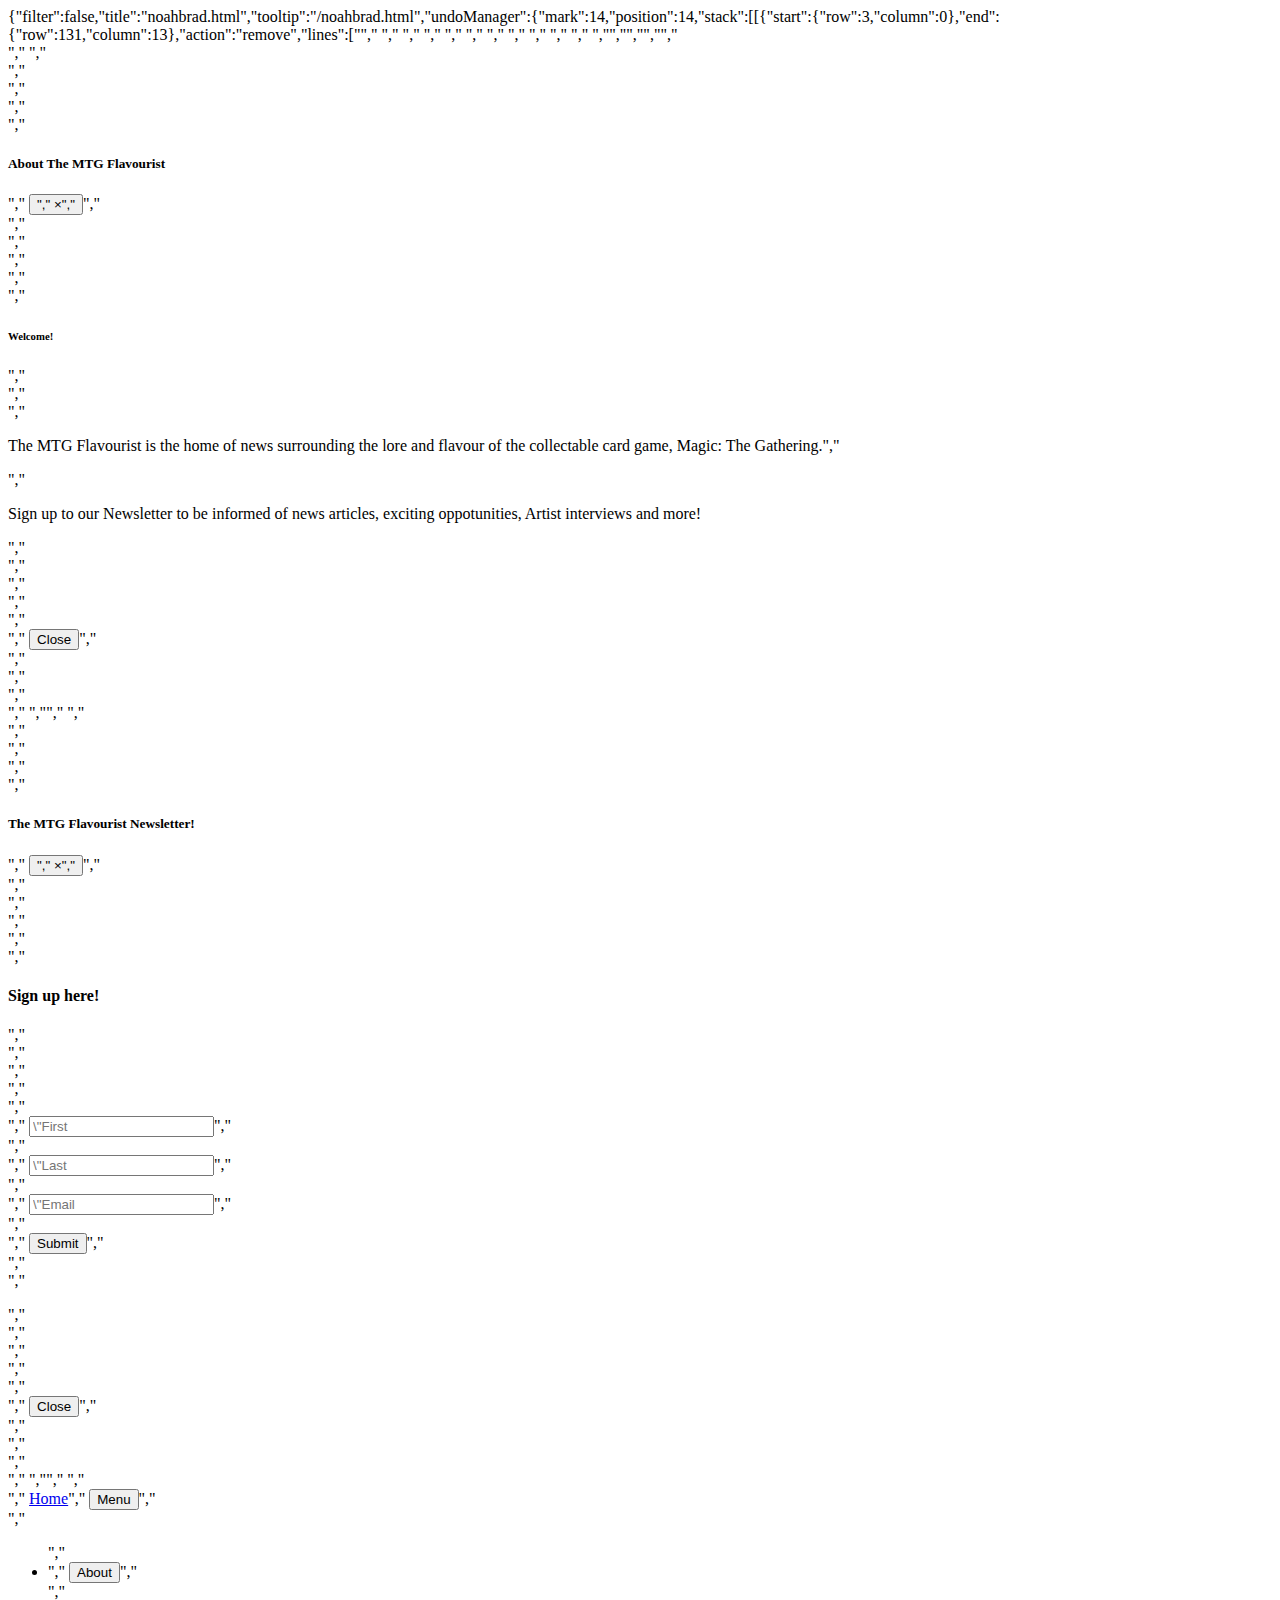
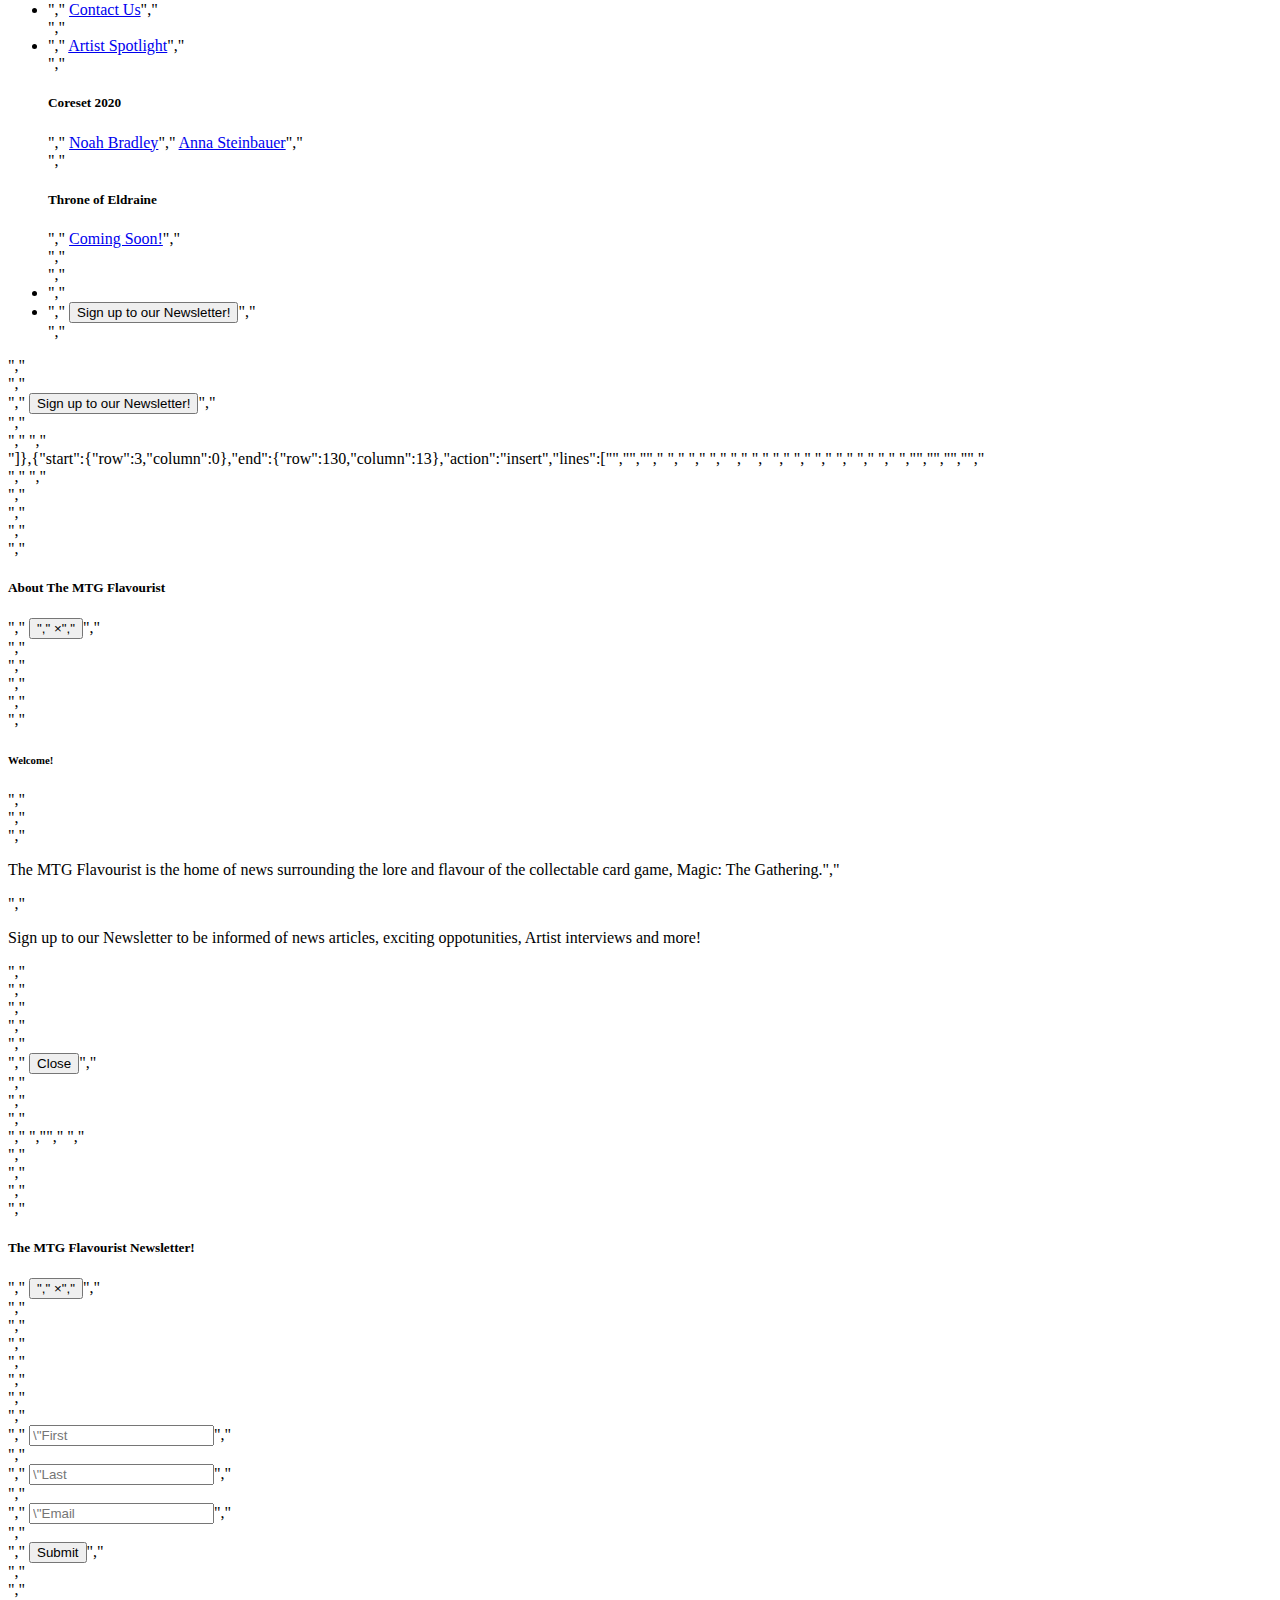
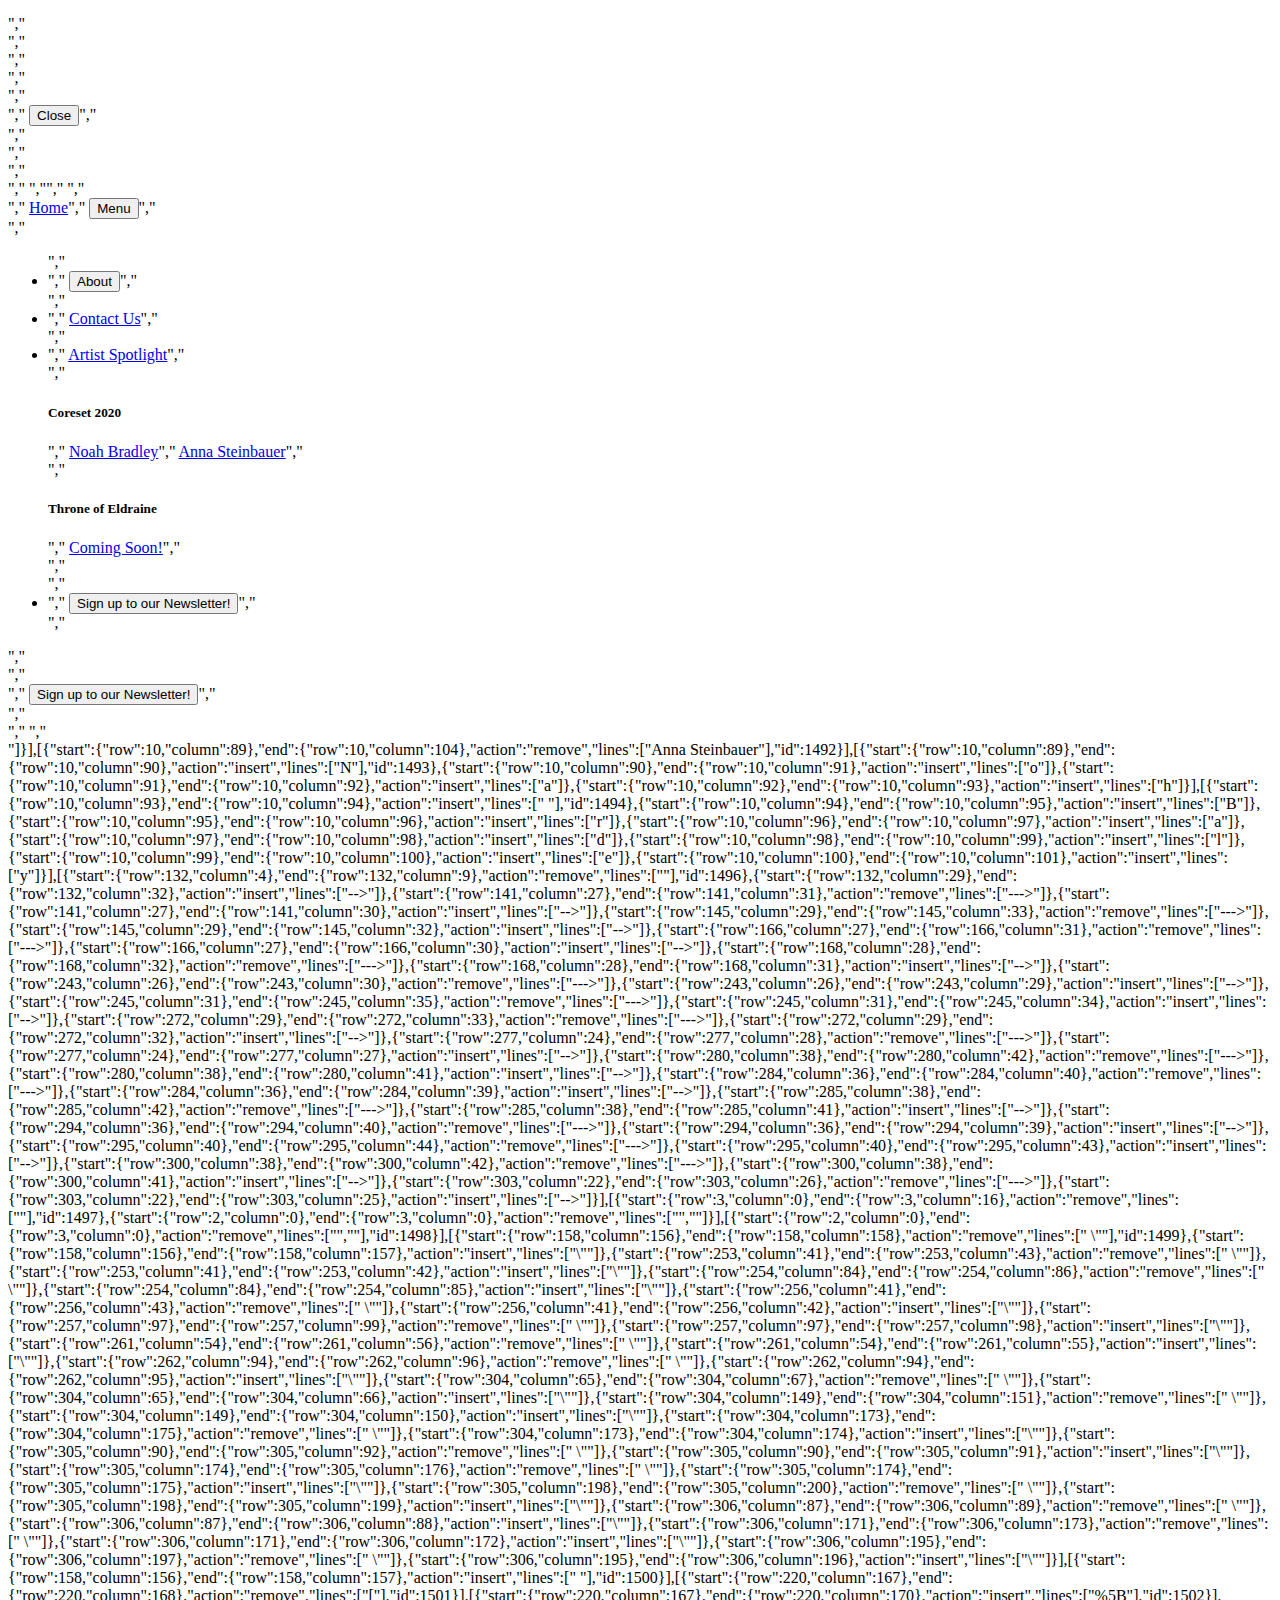
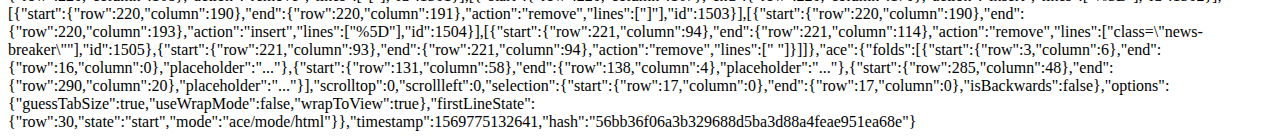
<file: .c9/metadata/environment/noahbrad.html>
{"filter":false,"title":"noahbrad.html","tooltip":"/noahbrad.html","undoManager":{"mark":14,"position":14,"stack":[[{"start":{"row":3,"column":0},"end":{"row":131,"column":13},"action":"remove","lines":["<head>","    <meta charset=\"UTF-8\">","    <meta name=\"viewport\" content=\"width=device-width, initial-scale=1.0\">","    <meta http-equiv=\"X-UA-Compatible\" content=\"ie=edge\">","    <meta name=\"description\" content=\"Magic: The Gathering,Art,Blog\">","    <meta name=\"keywords\" content=\"Eldraine,Magic,Core,Set,Wizards,Flavourist,Artist,Art,Noah Bradley\">","    <meta name=\"author\" content=\"Jason Murdie\">","    <link rel=\"stylesheet\" href=\"https://maxcdn.bootstrapcdn.com/bootstrap/4.2.1/css/bootstrap.min.css\" type=\"text/css\" />","    <link rel=\"stylesheet\" href=\"https://use.fontawesome.com/releases/v5.0.10/css/all.css\" integrity=\"sha384-+d0P83n9kaQMCwj8F4RJB66tzIwOKmrdb46+porD/OvrJ+37WqIM7UoBtwHO6Nlg\" crossorigin=\"anonymous\">","    <link rel=\"stylesheet\" href=\"https://cdnjs.cloudflare.com/ajax/libs/hover.css/2.3.1/css/hover-min.css\" type=\"text/css\" />","    <link rel=\"stylesheet\" href=\"assets/css/style.css\" type=\"text/css\" />","    <title>MtG: Flavourist - Noah Bradley - Coreset 2020</title>","</head>","","<body>","","    <header>","        <!---ABOUT MODAL START--->","        <div class=\"modal fade fade bd-example-modal-xl\" id=\"aboutModal\" tabindex=\"-1\" role=\"dialog\" aria-labelledby=\"aboutModalLabel\" aria-hidden=\"true\">","            <div class=\"modal-dialog\" role=\"document\">","                <div class=\"modal-content\">","                    <div class=\"modal-header\">","                        <h5 class=\"modal-title\" id=\"exampleModalLabel\">About The MTG Flavourist</h5>","                        <button type=\"button\" class=\"close\" data-dismiss=\"modal\" aria-label=\"Close\">","                            <span aria-hidden=\"true\">&times;</span>","                        </button>","                    </div>","                    <div class=\"modal-body\">","                        <div class=\"container-fluid\">","                            <div class=\"row\">","                                <div class=\"col-12\">","                                    <h6>Welcome!</h6>","                                </div>","                                <div class=\"col-12\">","                                    <p>The MTG Flavourist is the home of news surrounding the lore and flavour of the collectable card game, Magic: The Gathering.","                                    </p>","                                    <p>Sign up to our Newsletter to be informed of news articles, exciting oppotunities, Artist interviews and more!</p>","                                </div>","                            </div>","                        </div>","                    </div>","                    <div class=\"modal-footer\">","                        <button type=\"button\" class=\"btn btn-secondary\" data-dismiss=\"modal\">Close</button>","                    </div>","                </div>","            </div>","        </div>","        <!---ABOUT MODAL END--->","","        <!---NEWS LETTER MODAL START--->","        <div class=\"modal fade fade bd-example-modal-xl\" id=\"newsletterModal\" tabindex=\"-1\" role=\"dialog\" aria-labelledby=\"newsletterModalLabel\" aria-hidden=\"true\">","            <div class=\"modal-dialog\" role=\"document\">","                <div class=\"modal-content\">","                    <div class=\"modal-header\">","                        <h5 class=\"modal-title\" id=\"exampleModalLabel\">The MTG Flavourist Newsletter!</h5>","                        <button type=\"button\" class=\"close\" data-dismiss=\"modal\" aria-label=\"Close\">","                            <span aria-hidden=\"true\">&times;</span>","                        </button>","                    </div>","                    <div class=\"modal-body\">","                        <div class=\"container-fluid\">","                            <div class=\"row\">","                                <div class=\"col-12 mb-3 text-center\">","                                    <h4>Sign up here!</h4>","                                </div>","                                <div class=\"col-12\">","                                    <form>","                                        <div class=\"form-row\">","                                            <div class=\"col-6\">","                                                <input type=\"text\" class=\"form-control mb-3\" placeholder=\"First Name\">","                                            </div>","                                            <div class=\"col-6\">","                                                <input type=\"text\" class=\"form-control mb-3\" placeholder=\"Last Name\">","                                            </div>","                                            <div class=\"col-12\">","                                                <input type=\"email\" class=\"form-control mb-3\" placeholder=\"Email Address\">","                                            </div>","                                            <div class=\"col-12 text-center\">","                                                <button type=\"submit\" class=\"btn ml-auto call-btn\">Submit</button>","                                            </div>","                                        </div>","                                    </form>","                                </div>","                            </div>","                        </div>","                    </div>","                    <div class=\"modal-footer\">","                        <button type=\"button\" class=\"btn btn-secondary\" data-dismiss=\"modal\">Close</button>","                    </div>","                </div>","            </div>","        </div>","        <!---NEWS LETTER MODAL END--->","","        <!---TOGGLE NAVBAR START--->","        <nav class=\"nav-bk navbar navbar-expand-sm\">","            <a href=\"index.html\" class=\"navbar-brand mr-4 txt-anchor-nav\">Home</a>","            <button class=\"nav-btn navbar-toggler ml-auto tog-btn\" type=\"button\" data-toggle=\"collapse\" data-target=\"#navbarNavDropdown\" aria-controls=\"navbarNavDropdown\" aria-expanded=\"false\" aria-label=\"Toggle navigation\">Menu</button>","            <div class=\"collapse navbar-collapse\" id=\"navbarNavDropdown\">","                <ul class=\"navbar-nav mr-auto\">","                    <li class=\"nav-item mr-2\">","                        <button type=\"button\" class=\"btn pop-btn\" data-toggle=\"modal\" data-target=\"#aboutModal\">About</button>","                    </li>","                    <li class=\"nav-item mr-2\">","                        <a class=\"txt-anchor-a nav-link\" href=\"contact.html\">Contact Us</a>","                    </li>","                    <li class=\"nav-item dropdown mr-2\">","                        <a class=\"txt-anchor-a nav-link dropdown-toggle\" data-toggle=\"dropdown\" href=\"#\" role=\"button\" aria-haspopup=\"true\" aria-expanded=\"false\">Artist Spotlight</a>","                        <div class=\"dropdown-menu\">","                            <h5 class=\"ml-2 set-title\">Coreset 2020</h5>","                            <a class=\"dropdown-item txt-anchor-a\" href=\"noahbrad.html\">Noah Bradley</a>","                            <a class=\"dropdown-item txt-anchor-a\" href=\"annastein.html\">Anna Steinbauer</a>","                            <div class=\"dropdown-divider\"></div>","                            <h5 class=\"ml-2 set-title\">Throne of Eldraine</h5>","                            <a class=\"dropdown-item txt-anchor-a\" href=\"#\">Coming Soon!</a>","                        </div>","                    </li>","                    <li class=\"nav-item dropdown\">","                        <li class=\"nav-item mr-2 d-block d-sm-none\">","                            <button type=\"button\" class=\"btn pop-btn\" data-toggle=\"modal\" data-target=\"#newsletterModal\">Sign up to our Newsletter!</button>","                        </li>","                </ul>","            </div>","            <div class=\"d-none d-md-block\">","                <button type=\"button\" class=\"btn pop-btn\" data-toggle=\"modal\" data-target=\"#newsletterModal\">Sign up to our Newsletter!</button>","            </div>","        </nav>","        <!---TOGGLE NAVBAR END--->","    </header>"]},{"start":{"row":3,"column":0},"end":{"row":130,"column":13},"action":"insert","lines":["<html lang=\"en\">","","<head>","    <meta charset=\"UTF-8\">","    <meta name=\"viewport\" content=\"width=device-width, initial-scale=1.0\">","    <meta http-equiv=\"X-UA-Compatible\" content=\"ie=edge\">","    <meta name=\"description\" content=\"Magic: The Gathering, Art Blog\">","    <meta name=\"keywords\" content=\"Eldraine,Magic,Core,Set,Wizards,Flavourist,Artist,Art,Anna Steinbauer\">","    <meta name=\"author\" content=\"Jason Murdie\">","    <link rel=\"shortcut icon\" href=\"https://magic.wizards.com/sites/all/themes/wiz_mtg/favicon.ico\" type=\"image/vnd.microsoft.icon\">","    <link rel=\"stylesheet\" href=\"https://maxcdn.bootstrapcdn.com/bootstrap/4.2.1/css/bootstrap.min.css\" type=\"text/css\" />","    <link rel=\"stylesheet\" href=\"https://use.fontawesome.com/releases/v5.0.10/css/all.css\" integrity=\"sha384-+d0P83n9kaQMCwj8F4RJB66tzIwOKmrdb46+porD/OvrJ+37WqIM7UoBtwHO6Nlg\" crossorigin=\"anonymous\">","    <link rel=\"stylesheet\" href=\"https://cdnjs.cloudflare.com/ajax/libs/hover.css/2.3.1/css/hover-min.css\" type=\"text/css\" />","    <link rel=\"stylesheet\" href=\"assets/css/style.css\" type=\"text/css\" />","    <title>MtG: Flavourist</title>","</head>","","<body>","","    <header>","        <!--ABOUT MODAL START-->","        <div class=\"modal fade fade bd-example-modal-xl\" id=\"aboutModal\" tabindex=\"-1\" role=\"dialog\" aria-labelledby=\"aboutModalLabel\" aria-hidden=\"true\">","            <div class=\"modal-dialog\" role=\"document\">","                <div class=\"modal-content\">","                    <div class=\"modal-header\">","                        <h5 class=\"modal-title\" id=\"aboutModalLabel\">About The MTG Flavourist</h5>","                        <button type=\"button\" class=\"close\" data-dismiss=\"modal\" aria-label=\"Close\">","                            <span aria-hidden=\"true\">&times;</span>","                        </button>","                    </div>","                    <div class=\"modal-body\">","                        <div class=\"container-fluid\">","                            <div class=\"row\">","                                <div class=\"col-12\">","                                    <h6>Welcome!</h6>","                                </div>","                                <div class=\"col-12\">","                                    <p>The MTG Flavourist is the home of news surrounding the lore and flavour of the collectable card game, Magic: The Gathering.","                                    </p>","                                    <p>Sign up to our Newsletter to be informed of news articles, exciting oppotunities, Artist interviews and more!</p>","                                </div>","                            </div>","                        </div>","                    </div>","                    <div class=\"modal-footer\">","                        <button type=\"button\" class=\"btn btn-secondary\" data-dismiss=\"modal\">Close</button>","                    </div>","                </div>","            </div>","        </div>","        <!--ABOUT MODAL END-->","","        <!--NEWS LETTER MODAL START-->","        <div class=\"modal fade fade bd-example-modal-xl\" id=\"newsletterModal\" tabindex=\"-1\" role=\"dialog\" aria-labelledby=\"newsletterModalLabel\" aria-hidden=\"true\">","            <div class=\"modal-dialog\" role=\"document\">","                <div class=\"modal-content\">","                    <div class=\"modal-header\">","                        <h5 class=\"modal-title\" id=\"newsletterModalLabel\">The MTG Flavourist Newsletter!</h5>","                        <button type=\"button\" class=\"close\" data-dismiss=\"modal\" aria-label=\"Close\">","                            <span aria-hidden=\"true\">&times;</span>","                        </button>","                    </div>","                    <div class=\"modal-body\">","                        <div class=\"container-fluid\">","                            <div class=\"row\">","                                <div class=\"col-12\">","                                    <form>","                                        <div class=\"form-row\">","                                            <div class=\"col-6\">","                                                <input type=\"text\" class=\"form-control mb-3\" placeholder=\"First Name\">","                                            </div>","                                            <div class=\"col-6\">","                                                <input type=\"text\" class=\"form-control mb-3\" placeholder=\"Last Name\">","                                            </div>","                                            <div class=\"col-12\">","                                                <input type=\"email\" class=\"form-control mb-3\" placeholder=\"Email Address\">","                                            </div>","                                            <div class=\"col-12 text-center\">","                                                <button type=\"submit\" class=\"btn ml-auto call-btn\">Submit</button>","                                            </div>","                                        </div>","                                    </form>","                                </div>","                            </div>","                        </div>","                    </div>","                    <div class=\"modal-footer\">","                        <button type=\"button\" class=\"btn btn-secondary\" data-dismiss=\"modal\">Close</button>","                    </div>","                </div>","            </div>","        </div>","        <!--NEWS LETTER MODAL END-->","","        <!--TOGGLE NAVBAR START-->","        <nav class=\"nav-bk navbar navbar-expand-sm\">","            <a href=\"index.html\" class=\"navbar-brand mr-4 txt-anchor-nav\">Home</a>","            <button class=\"nav-btn navbar-toggler ml-auto tog-btn\" type=\"button\" data-toggle=\"collapse\" data-target=\"#navbarNavDropdown\" aria-controls=\"navbarNavDropdown\" aria-expanded=\"false\" aria-label=\"Toggle navigation\">Menu</button>","            <div class=\"collapse navbar-collapse\" id=\"navbarNavDropdown\">","                <ul class=\"navbar-nav mr-auto\">","                    <li class=\"nav-item mr-2\">","                        <button type=\"button\" class=\"btn pop-btn\" data-toggle=\"modal\" data-target=\"#aboutModal\">About</button>","                    </li>","                    <li class=\"nav-item mr-2\">","                        <a class=\"txt-anchor-a nav-link\" href=\"contact.html\">Contact Us</a>","                    </li>","                    <li class=\"nav-item dropdown mr-2\">","                        <a class=\"txt-anchor-a nav-link dropdown-toggle\" data-toggle=\"dropdown\" href=\"#\" role=\"button\" aria-haspopup=\"true\" aria-expanded=\"false\">Artist Spotlight</a>","                        <div class=\"dropdown-menu\">","                            <h5 class=\"ml-2 set-title\">Coreset 2020</h5>","                            <a class=\"dropdown-item txt-anchor-a\" href=\"noahbrad.html\">Noah Bradley</a>","                            <a class=\"dropdown-item txt-anchor-a\" href=\"annastein.html\">Anna Steinbauer</a>","                            <div class=\"dropdown-divider\"></div>","                            <h5 class=\"ml-2 set-title\">Throne of Eldraine</h5>","                            <a class=\"dropdown-item txt-anchor-a\" href=\"#\">Coming Soon!</a>","                        </div>","                    </li>","                    <li class=\"nav-item mr-2 d-block d-sm-none\">","                        <button type=\"button\" class=\"btn pop-btn\" data-toggle=\"modal\" data-target=\"#newsletterModal\">Sign up to our Newsletter!</button>","                    </li>","                </ul>","            </div>","            <div class=\"d-none d-md-block\">","                <button type=\"button\" class=\"btn pop-btn\" data-toggle=\"modal\" data-target=\"#newsletterModal\">Sign up to our Newsletter!</button>","            </div>","        </nav>","        <!--TOGGLE NAVBAR END-->","    </header>"]}],[{"start":{"row":10,"column":89},"end":{"row":10,"column":104},"action":"remove","lines":["Anna Steinbauer"],"id":1492}],[{"start":{"row":10,"column":89},"end":{"row":10,"column":90},"action":"insert","lines":["N"],"id":1493},{"start":{"row":10,"column":90},"end":{"row":10,"column":91},"action":"insert","lines":["o"]},{"start":{"row":10,"column":91},"end":{"row":10,"column":92},"action":"insert","lines":["a"]},{"start":{"row":10,"column":92},"end":{"row":10,"column":93},"action":"insert","lines":["h"]}],[{"start":{"row":10,"column":93},"end":{"row":10,"column":94},"action":"insert","lines":[" "],"id":1494},{"start":{"row":10,"column":94},"end":{"row":10,"column":95},"action":"insert","lines":["B"]},{"start":{"row":10,"column":95},"end":{"row":10,"column":96},"action":"insert","lines":["r"]},{"start":{"row":10,"column":96},"end":{"row":10,"column":97},"action":"insert","lines":["a"]},{"start":{"row":10,"column":97},"end":{"row":10,"column":98},"action":"insert","lines":["d"]},{"start":{"row":10,"column":98},"end":{"row":10,"column":99},"action":"insert","lines":["l"]},{"start":{"row":10,"column":99},"end":{"row":10,"column":100},"action":"insert","lines":["e"]},{"start":{"row":10,"column":100},"end":{"row":10,"column":101},"action":"insert","lines":["y"]}],[{"start":{"row":132,"column":4},"end":{"row":132,"column":9},"action":"remove","lines":["<!---"],"id":1495},{"start":{"row":132,"column":4},"end":{"row":132,"column":8},"action":"insert","lines":["<!--"]},{"start":{"row":141,"column":4},"end":{"row":141,"column":9},"action":"remove","lines":["<!---"]},{"start":{"row":141,"column":4},"end":{"row":141,"column":8},"action":"insert","lines":["<!--"]},{"start":{"row":145,"column":8},"end":{"row":145,"column":13},"action":"remove","lines":["<!---"]},{"start":{"row":145,"column":8},"end":{"row":145,"column":12},"action":"insert","lines":["<!--"]},{"start":{"row":166,"column":8},"end":{"row":166,"column":13},"action":"remove","lines":["<!---"]},{"start":{"row":166,"column":8},"end":{"row":166,"column":12},"action":"insert","lines":["<!--"]},{"start":{"row":168,"column":8},"end":{"row":168,"column":13},"action":"remove","lines":["<!---"]},{"start":{"row":168,"column":8},"end":{"row":168,"column":12},"action":"insert","lines":["<!--"]},{"start":{"row":243,"column":8},"end":{"row":243,"column":13},"action":"remove","lines":["<!---"]},{"start":{"row":243,"column":8},"end":{"row":243,"column":12},"action":"insert","lines":["<!--"]},{"start":{"row":245,"column":8},"end":{"row":245,"column":13},"action":"remove","lines":["<!---"]},{"start":{"row":245,"column":8},"end":{"row":245,"column":12},"action":"insert","lines":["<!--"]},{"start":{"row":272,"column":8},"end":{"row":272,"column":13},"action":"remove","lines":["<!---"]},{"start":{"row":272,"column":8},"end":{"row":272,"column":12},"action":"insert","lines":["<!--"]},{"start":{"row":277,"column":8},"end":{"row":277,"column":13},"action":"remove","lines":["<!---"]},{"start":{"row":277,"column":8},"end":{"row":277,"column":12},"action":"insert","lines":["<!--"]},{"start":{"row":280,"column":16},"end":{"row":280,"column":21},"action":"remove","lines":["<!---"]},{"start":{"row":280,"column":16},"end":{"row":280,"column":20},"action":"insert","lines":["<!--"]},{"start":{"row":284,"column":16},"end":{"row":284,"column":21},"action":"remove","lines":["<!---"]},{"start":{"row":284,"column":16},"end":{"row":284,"column":20},"action":"insert","lines":["<!--"]},{"start":{"row":285,"column":16},"end":{"row":285,"column":21},"action":"remove","lines":["<!---"]},{"start":{"row":285,"column":16},"end":{"row":285,"column":20},"action":"insert","lines":["<!--"]},{"start":{"row":294,"column":16},"end":{"row":294,"column":21},"action":"remove","lines":["<!---"]},{"start":{"row":294,"column":16},"end":{"row":294,"column":20},"action":"insert","lines":["<!--"]},{"start":{"row":295,"column":16},"end":{"row":295,"column":21},"action":"remove","lines":["<!---"]},{"start":{"row":295,"column":16},"end":{"row":295,"column":20},"action":"insert","lines":["<!--"]},{"start":{"row":300,"column":16},"end":{"row":300,"column":21},"action":"remove","lines":["<!---"]},{"start":{"row":300,"column":16},"end":{"row":300,"column":20},"action":"insert","lines":["<!--"]},{"start":{"row":303,"column":8},"end":{"row":303,"column":13},"action":"remove","lines":["<!---"]},{"start":{"row":303,"column":8},"end":{"row":303,"column":12},"action":"insert","lines":["<!--"]}],[{"start":{"row":132,"column":29},"end":{"row":132,"column":33},"action":"remove","lines":["--->"],"id":1496},{"start":{"row":132,"column":29},"end":{"row":132,"column":32},"action":"insert","lines":["-->"]},{"start":{"row":141,"column":27},"end":{"row":141,"column":31},"action":"remove","lines":["--->"]},{"start":{"row":141,"column":27},"end":{"row":141,"column":30},"action":"insert","lines":["-->"]},{"start":{"row":145,"column":29},"end":{"row":145,"column":33},"action":"remove","lines":["--->"]},{"start":{"row":145,"column":29},"end":{"row":145,"column":32},"action":"insert","lines":["-->"]},{"start":{"row":166,"column":27},"end":{"row":166,"column":31},"action":"remove","lines":["--->"]},{"start":{"row":166,"column":27},"end":{"row":166,"column":30},"action":"insert","lines":["-->"]},{"start":{"row":168,"column":28},"end":{"row":168,"column":32},"action":"remove","lines":["--->"]},{"start":{"row":168,"column":28},"end":{"row":168,"column":31},"action":"insert","lines":["-->"]},{"start":{"row":243,"column":26},"end":{"row":243,"column":30},"action":"remove","lines":["--->"]},{"start":{"row":243,"column":26},"end":{"row":243,"column":29},"action":"insert","lines":["-->"]},{"start":{"row":245,"column":31},"end":{"row":245,"column":35},"action":"remove","lines":["--->"]},{"start":{"row":245,"column":31},"end":{"row":245,"column":34},"action":"insert","lines":["-->"]},{"start":{"row":272,"column":29},"end":{"row":272,"column":33},"action":"remove","lines":["--->"]},{"start":{"row":272,"column":29},"end":{"row":272,"column":32},"action":"insert","lines":["-->"]},{"start":{"row":277,"column":24},"end":{"row":277,"column":28},"action":"remove","lines":["--->"]},{"start":{"row":277,"column":24},"end":{"row":277,"column":27},"action":"insert","lines":["-->"]},{"start":{"row":280,"column":38},"end":{"row":280,"column":42},"action":"remove","lines":["--->"]},{"start":{"row":280,"column":38},"end":{"row":280,"column":41},"action":"insert","lines":["-->"]},{"start":{"row":284,"column":36},"end":{"row":284,"column":40},"action":"remove","lines":["--->"]},{"start":{"row":284,"column":36},"end":{"row":284,"column":39},"action":"insert","lines":["-->"]},{"start":{"row":285,"column":38},"end":{"row":285,"column":42},"action":"remove","lines":["--->"]},{"start":{"row":285,"column":38},"end":{"row":285,"column":41},"action":"insert","lines":["-->"]},{"start":{"row":294,"column":36},"end":{"row":294,"column":40},"action":"remove","lines":["--->"]},{"start":{"row":294,"column":36},"end":{"row":294,"column":39},"action":"insert","lines":["-->"]},{"start":{"row":295,"column":40},"end":{"row":295,"column":44},"action":"remove","lines":["--->"]},{"start":{"row":295,"column":40},"end":{"row":295,"column":43},"action":"insert","lines":["-->"]},{"start":{"row":300,"column":38},"end":{"row":300,"column":42},"action":"remove","lines":["--->"]},{"start":{"row":300,"column":38},"end":{"row":300,"column":41},"action":"insert","lines":["-->"]},{"start":{"row":303,"column":22},"end":{"row":303,"column":26},"action":"remove","lines":["--->"]},{"start":{"row":303,"column":22},"end":{"row":303,"column":25},"action":"insert","lines":["-->"]}],[{"start":{"row":3,"column":0},"end":{"row":3,"column":16},"action":"remove","lines":["<html lang=\"en\">"],"id":1497},{"start":{"row":2,"column":0},"end":{"row":3,"column":0},"action":"remove","lines":["",""]}],[{"start":{"row":2,"column":0},"end":{"row":3,"column":0},"action":"remove","lines":["",""],"id":1498}],[{"start":{"row":158,"column":156},"end":{"row":158,"column":158},"action":"remove","lines":[" \""],"id":1499},{"start":{"row":158,"column":156},"end":{"row":158,"column":157},"action":"insert","lines":["\""]},{"start":{"row":253,"column":41},"end":{"row":253,"column":43},"action":"remove","lines":[" \""]},{"start":{"row":253,"column":41},"end":{"row":253,"column":42},"action":"insert","lines":["\""]},{"start":{"row":254,"column":84},"end":{"row":254,"column":86},"action":"remove","lines":[" \""]},{"start":{"row":254,"column":84},"end":{"row":254,"column":85},"action":"insert","lines":["\""]},{"start":{"row":256,"column":41},"end":{"row":256,"column":43},"action":"remove","lines":[" \""]},{"start":{"row":256,"column":41},"end":{"row":256,"column":42},"action":"insert","lines":["\""]},{"start":{"row":257,"column":97},"end":{"row":257,"column":99},"action":"remove","lines":[" \""]},{"start":{"row":257,"column":97},"end":{"row":257,"column":98},"action":"insert","lines":["\""]},{"start":{"row":261,"column":54},"end":{"row":261,"column":56},"action":"remove","lines":[" \""]},{"start":{"row":261,"column":54},"end":{"row":261,"column":55},"action":"insert","lines":["\""]},{"start":{"row":262,"column":94},"end":{"row":262,"column":96},"action":"remove","lines":[" \""]},{"start":{"row":262,"column":94},"end":{"row":262,"column":95},"action":"insert","lines":["\""]},{"start":{"row":304,"column":65},"end":{"row":304,"column":67},"action":"remove","lines":[" \""]},{"start":{"row":304,"column":65},"end":{"row":304,"column":66},"action":"insert","lines":["\""]},{"start":{"row":304,"column":149},"end":{"row":304,"column":151},"action":"remove","lines":[" \""]},{"start":{"row":304,"column":149},"end":{"row":304,"column":150},"action":"insert","lines":["\""]},{"start":{"row":304,"column":173},"end":{"row":304,"column":175},"action":"remove","lines":[" \""]},{"start":{"row":304,"column":173},"end":{"row":304,"column":174},"action":"insert","lines":["\""]},{"start":{"row":305,"column":90},"end":{"row":305,"column":92},"action":"remove","lines":[" \""]},{"start":{"row":305,"column":90},"end":{"row":305,"column":91},"action":"insert","lines":["\""]},{"start":{"row":305,"column":174},"end":{"row":305,"column":176},"action":"remove","lines":[" \""]},{"start":{"row":305,"column":174},"end":{"row":305,"column":175},"action":"insert","lines":["\""]},{"start":{"row":305,"column":198},"end":{"row":305,"column":200},"action":"remove","lines":[" \""]},{"start":{"row":305,"column":198},"end":{"row":305,"column":199},"action":"insert","lines":["\""]},{"start":{"row":306,"column":87},"end":{"row":306,"column":89},"action":"remove","lines":[" \""]},{"start":{"row":306,"column":87},"end":{"row":306,"column":88},"action":"insert","lines":["\""]},{"start":{"row":306,"column":171},"end":{"row":306,"column":173},"action":"remove","lines":[" \""]},{"start":{"row":306,"column":171},"end":{"row":306,"column":172},"action":"insert","lines":["\""]},{"start":{"row":306,"column":195},"end":{"row":306,"column":197},"action":"remove","lines":[" \""]},{"start":{"row":306,"column":195},"end":{"row":306,"column":196},"action":"insert","lines":["\""]}],[{"start":{"row":158,"column":156},"end":{"row":158,"column":157},"action":"insert","lines":[" "],"id":1500}],[{"start":{"row":220,"column":167},"end":{"row":220,"column":168},"action":"remove","lines":["["],"id":1501}],[{"start":{"row":220,"column":167},"end":{"row":220,"column":170},"action":"insert","lines":["%5B"],"id":1502}],[{"start":{"row":220,"column":190},"end":{"row":220,"column":191},"action":"remove","lines":["]"],"id":1503}],[{"start":{"row":220,"column":190},"end":{"row":220,"column":193},"action":"insert","lines":["%5D"],"id":1504}],[{"start":{"row":221,"column":94},"end":{"row":221,"column":114},"action":"remove","lines":["class=\"news-breaker\""],"id":1505},{"start":{"row":221,"column":93},"end":{"row":221,"column":94},"action":"remove","lines":[" "]}]]},"ace":{"folds":[{"start":{"row":3,"column":6},"end":{"row":16,"column":0},"placeholder":"..."},{"start":{"row":131,"column":58},"end":{"row":138,"column":4},"placeholder":"..."},{"start":{"row":285,"column":48},"end":{"row":290,"column":20},"placeholder":"..."}],"scrolltop":0,"scrollleft":0,"selection":{"start":{"row":17,"column":0},"end":{"row":17,"column":0},"isBackwards":false},"options":{"guessTabSize":true,"useWrapMode":false,"wrapToView":true},"firstLineState":{"row":30,"state":"start","mode":"ace/mode/html"}},"timestamp":1569775132641,"hash":"56bb36f06a3b329688d5ba3d88a4feae951ea68e"}
</file>
